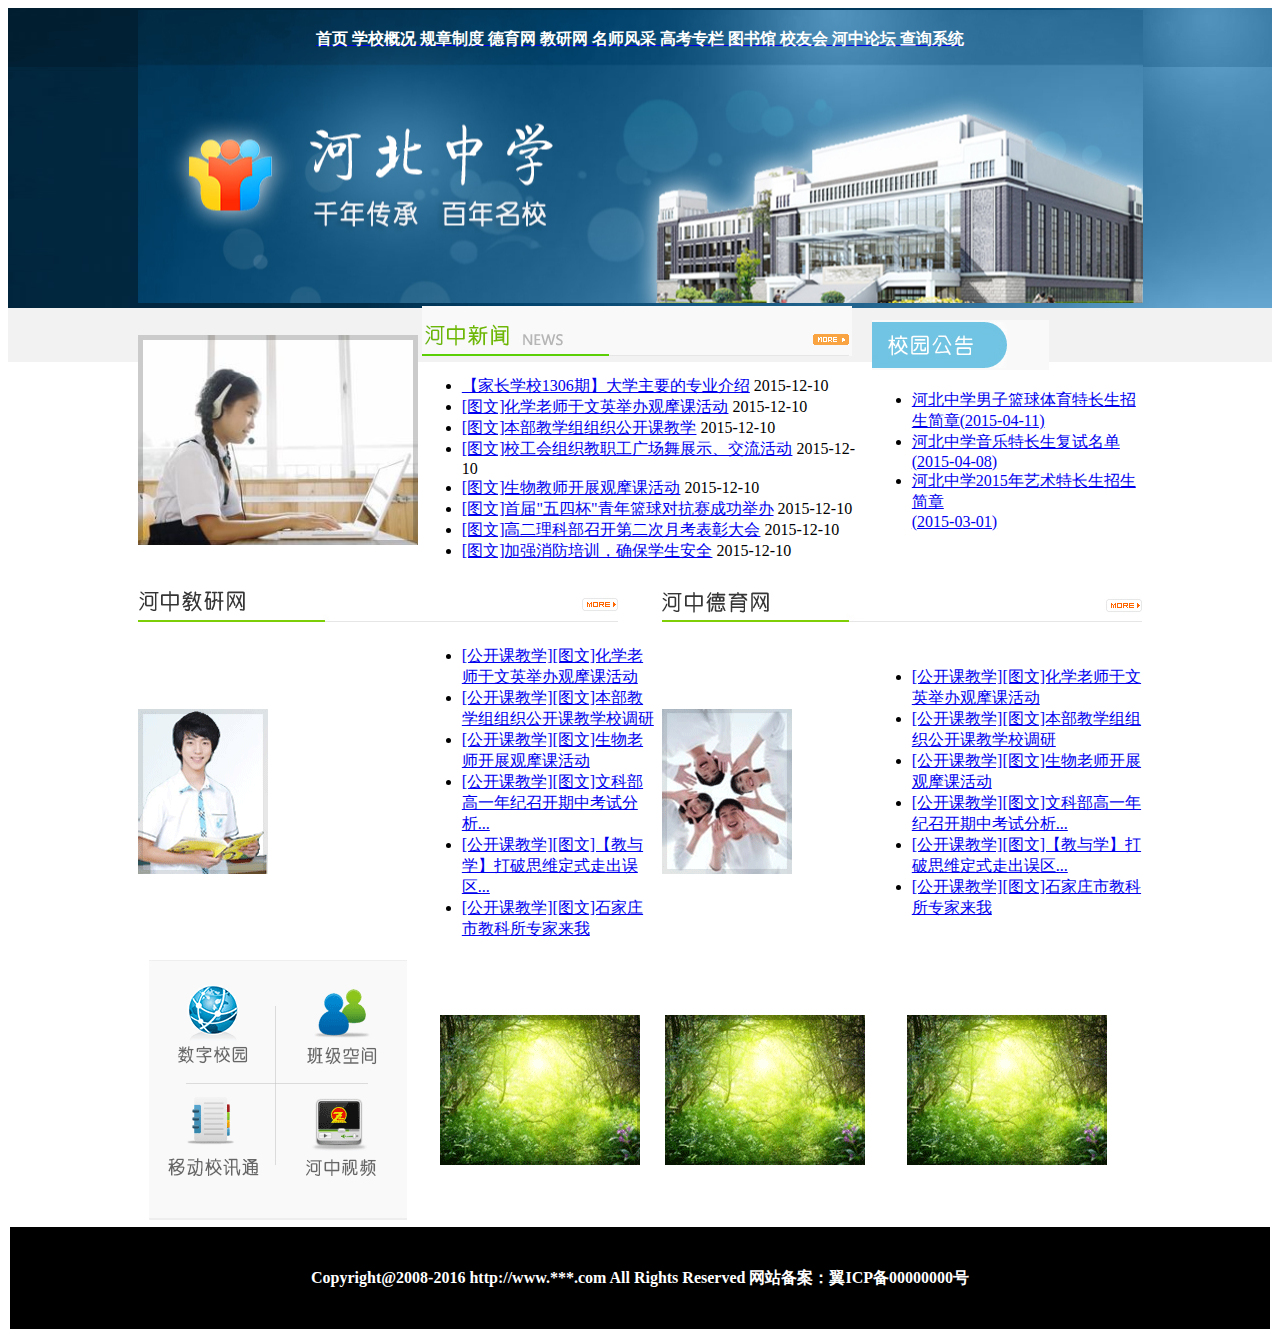
<file: leb 6/index.html>
<!DOCTYPE html>
<html lang="en">
<html>
<head>
	<meta charset="utf-8">
	<title>河北中学首页</title>
</head>
<body>
	<table width="100%" background="images/bg.gif" style="background-position:justify; background-repeat:no-repeat">
		<!--页头-->
		<tr>
			<td colspan="6" background="images/banner.jpg" align="center" style="background-position:center; background-repeat:no-repeat" >
				<br/>
				<a href="content.html">
				<font color="white"><b>首页</b></font>
				</a>
				<a href="content.html">
				<font color="white"><b>学校概况</b></font>
				</a>
				<a href="content.html">
				<font color="white"><b>规章制度</b></font>
				</a>
				<a href="content.html">
				<font color="white"><b>德育网</b></font>
				</a>
				<a href="content.html">
				<font color="white"><b>教研网</b></font>
				</a>
				<a href="content.html">
				<font color="white"><b>名师风采</b></font>
				</a>
				<a href="content.html">
				<font color="white"><b>高考专栏</b></font>
				</a>
				<a href="content.html">
				<font color="white"><b>图书馆</b></font>
				</a>
				<a href="content.html">
				<font color="white"><b>校友会</b></font>
				</a>
				<a href="content.html">
				<font color="white"><b>河中论坛</b></font>
				</a>
				<a href="content.html">
				<font color="white"><b>查询系统</b></font>
				</a>
				<br/><br/><br/><br/><br/><br/><br/><br/><br/><br/><br/><br/><br/><br/><br/>
			</td>
		</tr>

		<!--页面主体-->
		<tr>
			<td width="438"></td>

			<td width="">
			<img src="images/pic.jpg">
			</td>

			<td width="" colspan="2">
				<img src="images/news_pic_title.gif" alt="河中新闻" usemap="#Map1" />
				<map name="Map1" id="Map1">
					<area shape="rect" coords="386,21,430,44" href="list.html?type=河中新闻">
				</map>
				<ul>
					<li>
						<a href="content.html">【家长学校1306期】大学主要的专业介绍</a> 2015-12-10
					</li>
					<li>
						<a href="content.html">[图文]化学老师于文英举办观摩课活动</a> 2015-12-10
					</li>
					<li>
						<a  href="content.html">[图文]本部教学组组织公开课教学</a> 2015-12-10
					</li>
					<li>
						<a href="content.html">[图文]校工会组织教职工广场舞展示、交流活动</a> 2015-12-10
					</li>
					<li>
						<a href="content.html">[图文]生物教师开展观摩课活动</a> 2015-12-10
					</li>
					<li>
						<a href="content.html">[图文]首届"五四杯"青年篮球对抗赛成功举办</a> 2015-12-10
					</li>
					<li>
						<a href="content.html">[图文]高二理科部召开第二次月考表彰大会</a> 2015-12-10
					</li>
					<li>
						<a href="content.html">[图文]加强消防培训，确保学生安全</a> 2015-12-10
					</li>
				</ul>
			</td>

			<td>
				<img src="images/notice_title.gif">
				<ul>
					<li>
						<a href="content.html">河北中学男子篮球体育特长生招生简章(2015-04-11)</a>
					</li>
					<li>
						<a href="content.html">河北中学音乐特长生复试名单</br>(2015-04-08)</a>
					</li>
					<li>
						<a href="content.html">河北中学2015年艺术特长生招生简章<br/>(2015-03-01)</a>
					</li>
				</ul>
				<br/>
			</td>

			<td width="438"></td>
		</tr>

		<tr>
			<td></td>

			<td colspan="2" width="438">
				<img src="images/news_jy_title.gif" alt="河中教研网" usemap="#Map2" />
				<map name="Map2" id="Map2">
					<area shape="rect" coords="439,11,481,33" href="list.html?type=河中教研">
				</map>
			</td>

			<td colspan="2" width="438">
				<img src="images/news_dy_title.gif" alt="河中德育网" usemap="#Map3" />
				<map  name="Map3" id="Map3">
					<area shape="rect" coords="439,11,481,33" href="list.html?type=河中德育">
				</map>
			</td>

			<td></td>
		</tr>

		<tr>
			<td width="438"></td>

			<td width="175">
				<img src="images/news_jy_pic.gif">
			</td>

			<td width="263">
				<ul>
					<li>
						<a href="content.html">
						[公开课教学][图文]化学老师于文英举办观摩课活动</a>
					</li>
					<li>
						<a href="content.html">
						[公开课教学][图文]本部教学组组织公开课教学校调研</a>
					</li>
					<li>
						<a href="content.html">
						[公开课教学][图文]生物老师开展观摩课活动</a>
					</li>
					<li>
						<a href="content.html">
						[公开课教学][图文]文科部高一年纪召开期中考试分析...</a>
					</li>
					<li>
						<a href="content.html">
						[公开课教学][图文]【教与学】打破思维定式走出误区...</a>
					</li>
					<li>
						<a href="content.html">
						[公开课教学][图文]石家庄市教科所专家来我</a>
					</li>
				</ul>
			</td>

			<td width="175">
				<img src="images/news_dy_pic.gif">
			</td>

			<td width="263">
				<ul>
					<li>
						<a href="content.html">
						[公开课教学][图文]化学老师于文英举办观摩课活动</a>
					</li>
					<li>
						<a href="content.html">
						[公开课教学][图文]本部教学组组织公开课教学校调研</a>
					</li>
					<li>
						<a href="content.html">
						[公开课教学][图文]生物老师开展观摩课活动</a>
					</li>
					<li>
						<a href="content.html">
						[公开课教学][图文]文科部高一年纪召开期中考试分析...</a>
					</li>
					<li>
						<a href="content.html">
						[公开课教学][图文]【教与学】打破思维定式走出误区...</a>
					</li>
					<li>
						<a href="content.html">
						[公开课教学][图文]石家庄市教科所专家来我</a>
					</li>
				</ul>
			</td>

			<td width="438"></td>
		</tr>

		<tr align="center">
			<td width="438"></td>

			<td>
				<img src="images/gnq.gif" alt="热点区域" usemap="#Map4" />
				<map name="Map4" id="Map4">
					<area shape="rect" coords="144,133,250,240" href="index.html#河中视频">
					<area shape="rect" coords="12,129,119,239" href="index.html#通讯录">
					<area shape="rect" coords="9,6,116,113" href="index.html#数字校园">
					<area shape="rect" coords="140,9,243,114" href="index.html#班级空间">
				</map>
			</td>

			<td>
				<img src="images/tup.gif">
			</td>

			<td>
				<img src="images/tup.gif">
			</td>

			<td>
				<img src="images/tup.gif">
			</td>

			<td width="438"></td>
		</tr>

		<!--页脚-->
		<tr bgcolor="black">
			<td colspan="6" align="center" height="100">
				<font color="white"><b>Copyright@2008-2016 http://www.***.com All Rights Reserved 网站备案：翼ICP备00000000号</b>
			</td>
		</tr>
	</table>
</body>
</html>
</file>
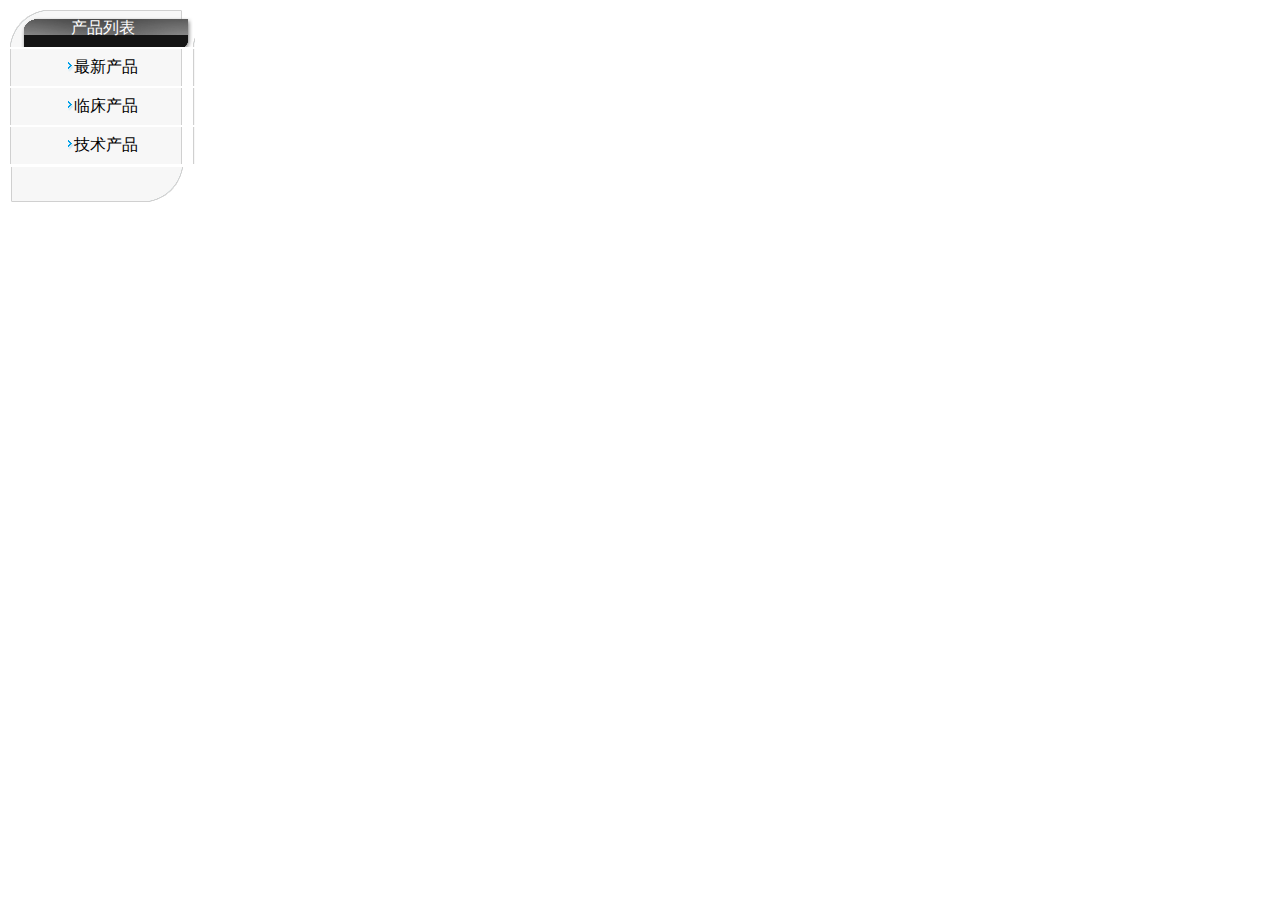
<file: lab 10/10html.html>
﻿<!DOCTYPE html>
<html>
<head>
	<title>导航栏</title>
	<meta charset="utf-8">
</head>
<body>
    <style>
    table tr td{
    	width:0px;
    	height:35px;
    }
    .color{
    	color:white;
    }
    </style>
    <table border="0">
        <tr>
           <td background="image/left_nav_title.gif" align="center" class="color">
            产品列表 
           </td>
        </tr>
        <tr >
            <td align="center" background="image/left_nav_txt.gif">
            <img src="image/left_cur.gif">最新产品
            
            </td>
        </tr>
        <tr>
            <td background="image/left_nav_txt.gif" align="center">
            <img src="image/left_cur.gif">临床产品
            </td>
        </tr>
        <tr>
            <td background="image/left_nav_txt.gif" align="center">
            <img src="image/left_cur.gif">技术产品
            </td>
        </tr>
        <tr>
            <td><img src="image/left_nav_bottom.gif"></td>
        </tr>
    </table>

</body>
</html>
</file>
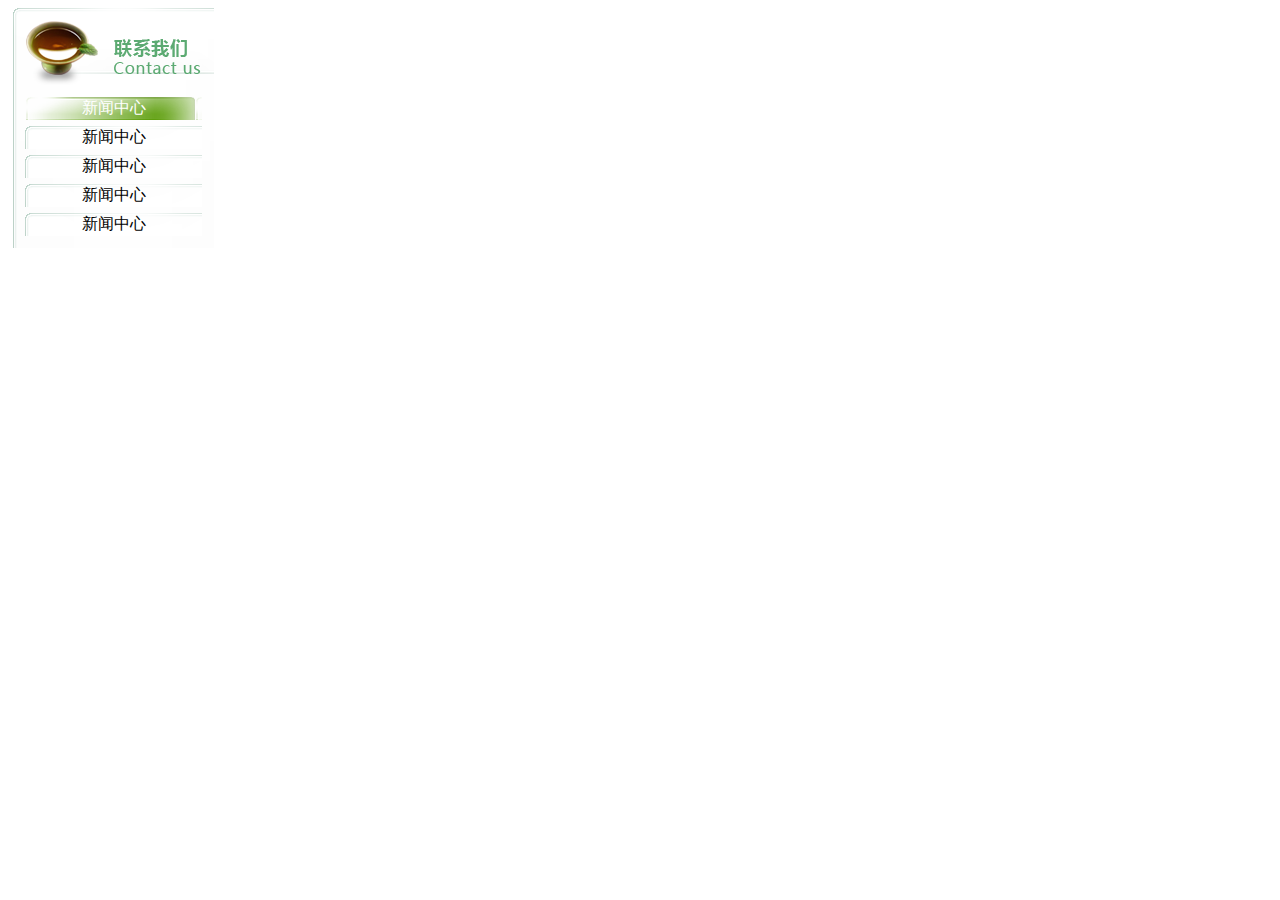
<file: lab 10/11.html>
<!DOCTYPE html>
<html>
<head>
	<title>导航栏</title>
	<meta charset="utf-8">
</head>
    <body>
    <style>
    .c{
    	width:110px;
    	height:50px;
    }
    .b{
    	color:white;
    }
    table{
    	
    	width:150px;
	    height:30px;
	    border-width:10px 10px 10px 10px;
	    padding:10px;
	    margin:5px;
    }
    </style>

    <div>
        <table background="image/bj.png">
            <tr>
                <td class="c"><img src="image/header.png" ></td>
            </tr>
            <tr>
                <td></td>
            </tr>
            <tr align="center">
                <td class="b" background="image/lvbiaoti.png" > 新闻中心</td>
            </tr>
            <tr>
                <td></td>
            </tr>
            <tr align="center">
                <td background="image/bj.png">新闻中心</td>
            </tr>
            <tr>
                <td></td>
            </tr>
            <tr align="center">
                <td background="image/bj.png">新闻中心</td>
            </tr>
            <tr>
                <td></td>
            </tr>
            <tr align="center">
                <td background="image/bj.png">新闻中心</td>
            </tr>
            <tr>
                <td></td>
            </tr>
            <tr align="center">
                <td background="image/bj.png">新闻中心</td>
            </tr>
            
            

        </table>
    </div>
    </body>
</html>
</file>
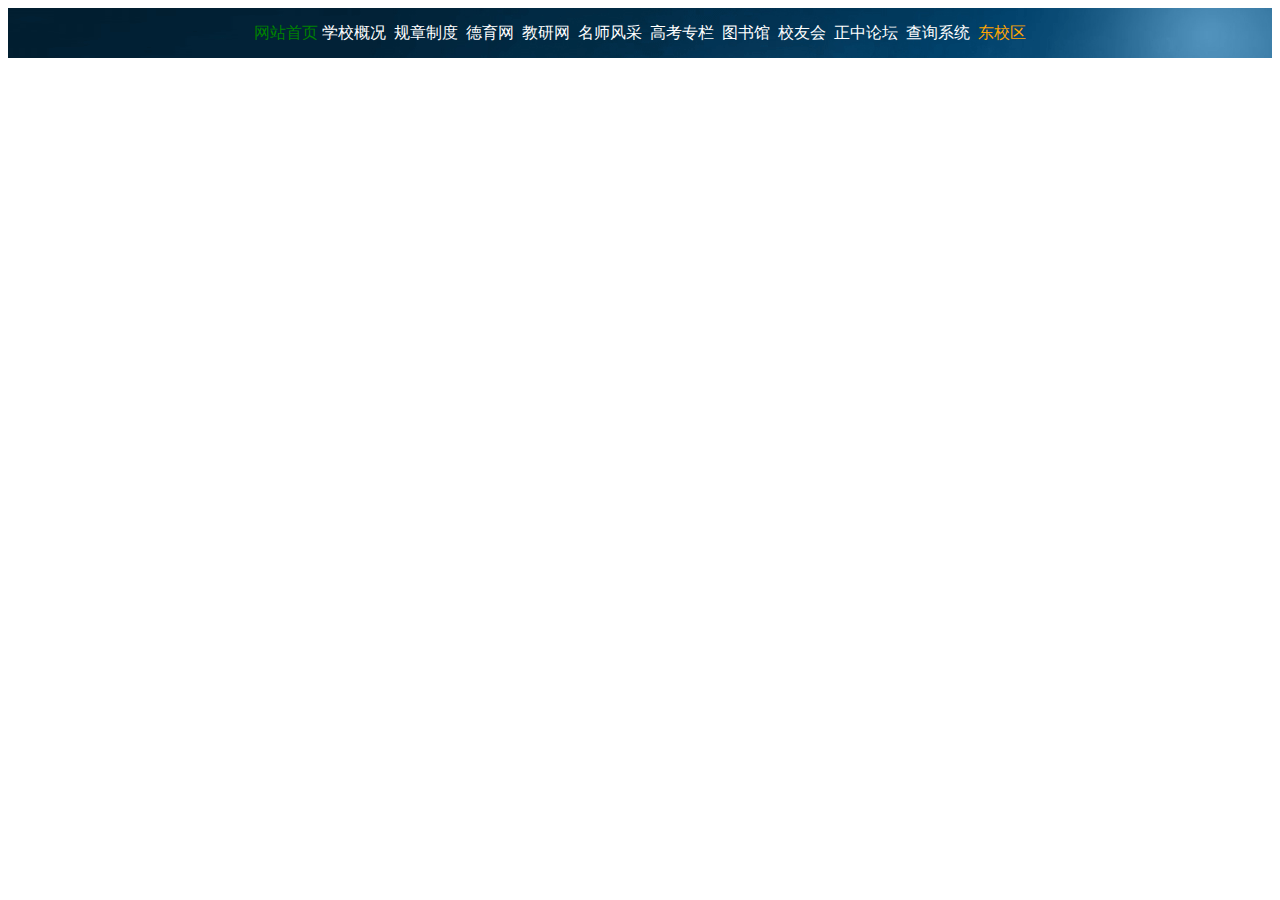
<file: lab 10/12.html>
<!DOCTYPE html>
<html>
<head>
	<title>导航栏</title>
	<meta charset="utf-8">
</head>
<body>
<style>
table{
	color:white;

}
</style>
    <table cellspacing="0" align="center" width="100%" height="50">
        <tr align="center" background="image/bg.gif">
            <td><font color="green">网站首页</font>
            学校概况&nbsp
            规章制度&nbsp
            德育网&nbsp
            教研网&nbsp
            名师风采&nbsp
            高考专栏&nbsp
            图书馆&nbsp
            校友会&nbsp
            正中论坛&nbsp
            查询系统&nbsp
            <font color="orange">东校区</font></td>
        </tr>

    </table>
</body>
</html>
</file>
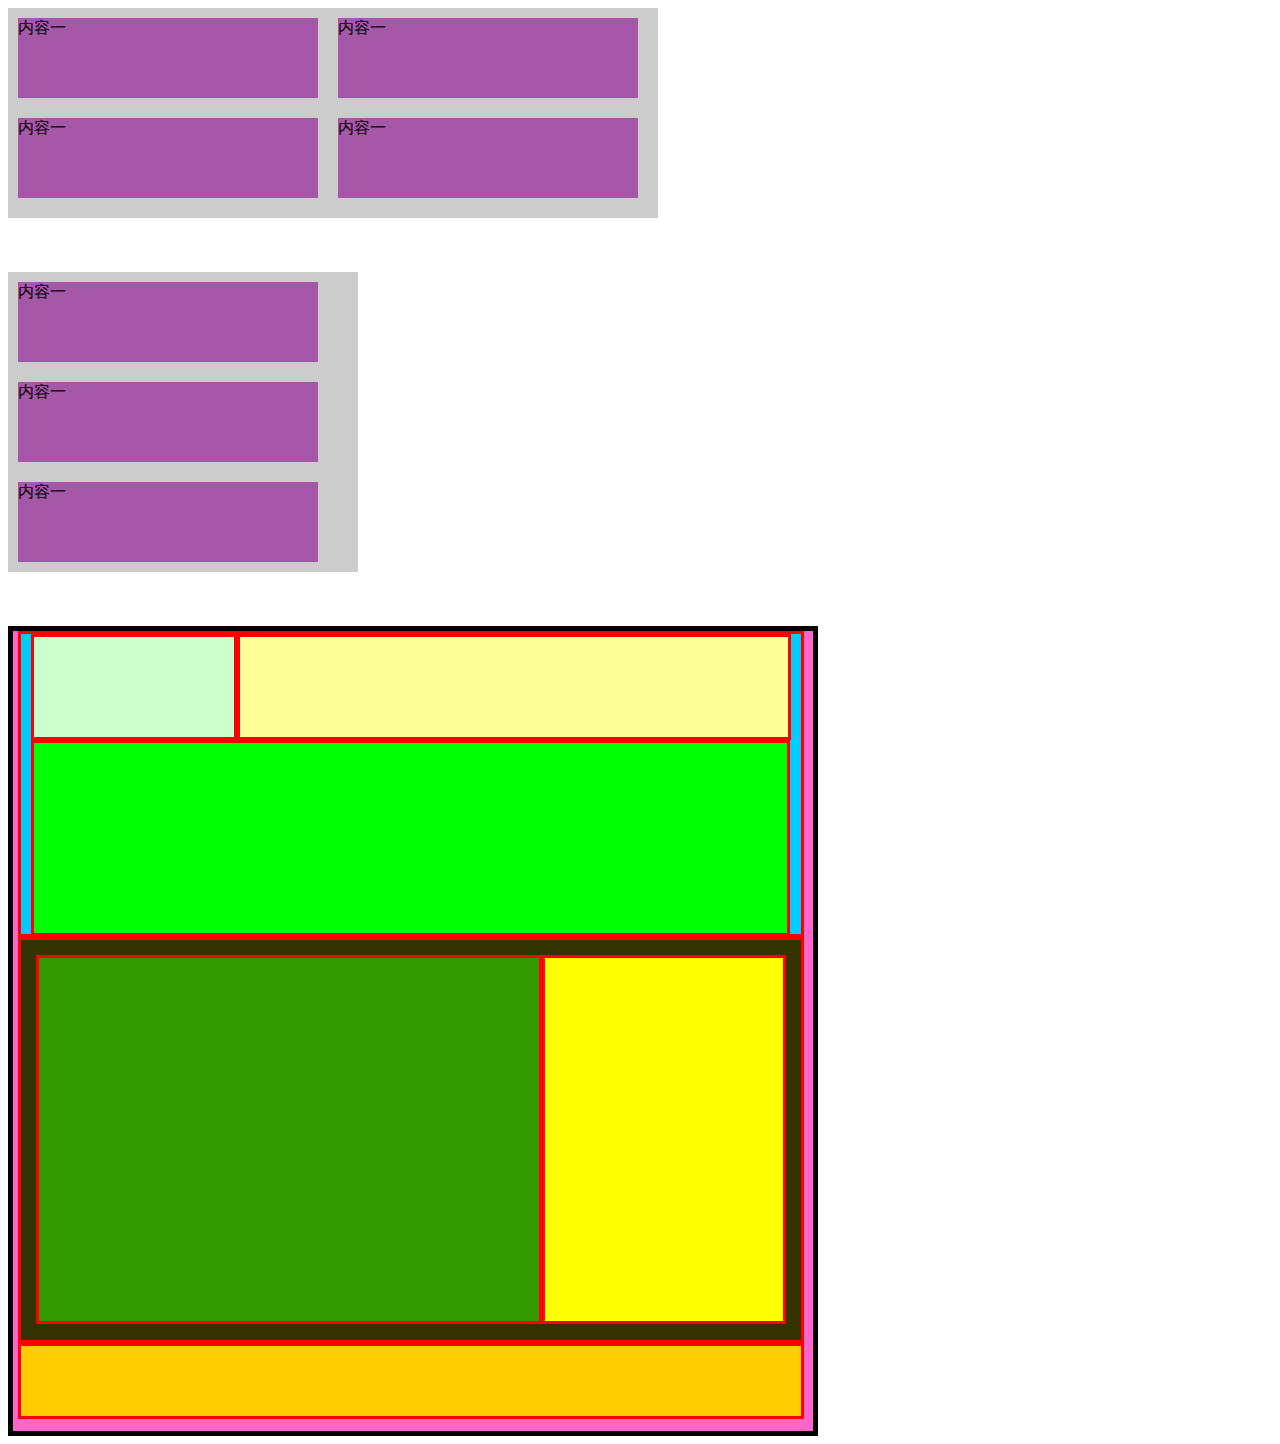
<file: lab 11/任务11-1 网页布局.html>
<!DOCTYPE html>
<html>
<head>
	<meta charset="utf-8">
	<title>text</title>
	<style type="text/css">
	.news{
		background-color: #CCCCCC;
		height: 210px;
		width: 650px;
	}
	.nf{
		float: left;
		margin: 10px;
		width: 300px;
		height: 80px;
		background-color:#A757A8;
	}
	.nd{
		width: 350px;
		height: 300px;
		background-color: #CCCCCC;
	}
	.na{
		float: left;
		margin: 10px;
		width: 300px;
		height: 80px;
		background-color:#A757A8;
	}
	.bg{
		border-width:  5px;
		border-color: black;
		border-style: solid;
		background-color: #ff66cc;
		height: 800px;
		width: 800px;
	}
	.yih{
		border-width:  3px;
		border-color: red;
		border-style: solid;
		background-color: #00ccff;
		height: 300px;
		width: 780px;
		margin-right: 5px;
		margin-left: 5px;
	}
	.yig{
		margin-left: 10px;
		float: left;
		border-width:  3px;
		border-color: red;
		border-style: solid;
		height: 100px;
		width: 200px;
		background-color: #ccffcc;
	}
	.erg{
		float:right;
		margin-right: 10px;
		border-width:  3px;
		border-color: red;
		border-style: solid;
		background-color: #ffff99;
		height: 100px;
		width:548px;
	}
	.sang{
		float: left;
		margin-right: 10px;
		margin-left: 10px;
		border-width:  3px;
		border-color: red;
		border-style: solid;
		background-color: #00ff00;
		height: 190px;
		width:753px;
	}
	.erh{
		float: left;
		margin-right: 5px;
		margin-left: 5px;
		border-width:  3px;
		border-color: red;
		border-style: solid;
		height: 400px;
		width:780px;
		background-color:#333300; 
	}
	.yige{
		float: left;
		margin-left: 15px;
		margin-top: 15px;
		margin-bottom: 15px;
		border-width:  3px;
		border-color: red;
		border-style: solid;
		background-color:#339900; 
		height: 363px;
		width:500px;
	}
	.erge{
		float: right;
		margin-right: 15px;
		margin-top: 15px;
		margin-bottom: 15px;
		border-width:  3px;
		border-color: red;
		border-style: solid;
		background-color:#ffff00; 
		height: 363px;
		width:238px;
	}
	.sanh{
		float: left;
		margin-right: 5px;
		margin-left: 5px;
		border-width:  3px;
		border-color: red;
		border-style: solid;
		height: 70px;
		width:780px;
		background-color:#ffcc00; 
	}
	</style>
</head>
<body>
	<div class="news">
		<div class="nf">内容一</div>
		<div class="nf">内容一</div>
		<div class="nf">内容一</div>
		<div class="nf">内容一</div>
	</div>

	<br/><br/><br/>

	<div class="nd">
		<div class="na">内容一</div>
		<div class="na">内容一</div>
		<div class="na">内容一</div>
	</div>

	<br/><br/><br/>

	<div class="bg"><!-- 底图-->
		<div class="yih"><!-- 第一行-->
			<div class="yig"></div>
			<div class="erg"></div>
			<div class="sang"></div>
		</div>
		<div class="erh"><!-- 第二行-->
			<div class="yige"></div>
			<div class="erge"></div>
		</div>
		<div class="sanh"></div><!-- 第三行-->
	</div>
</body>
</html>
</file>
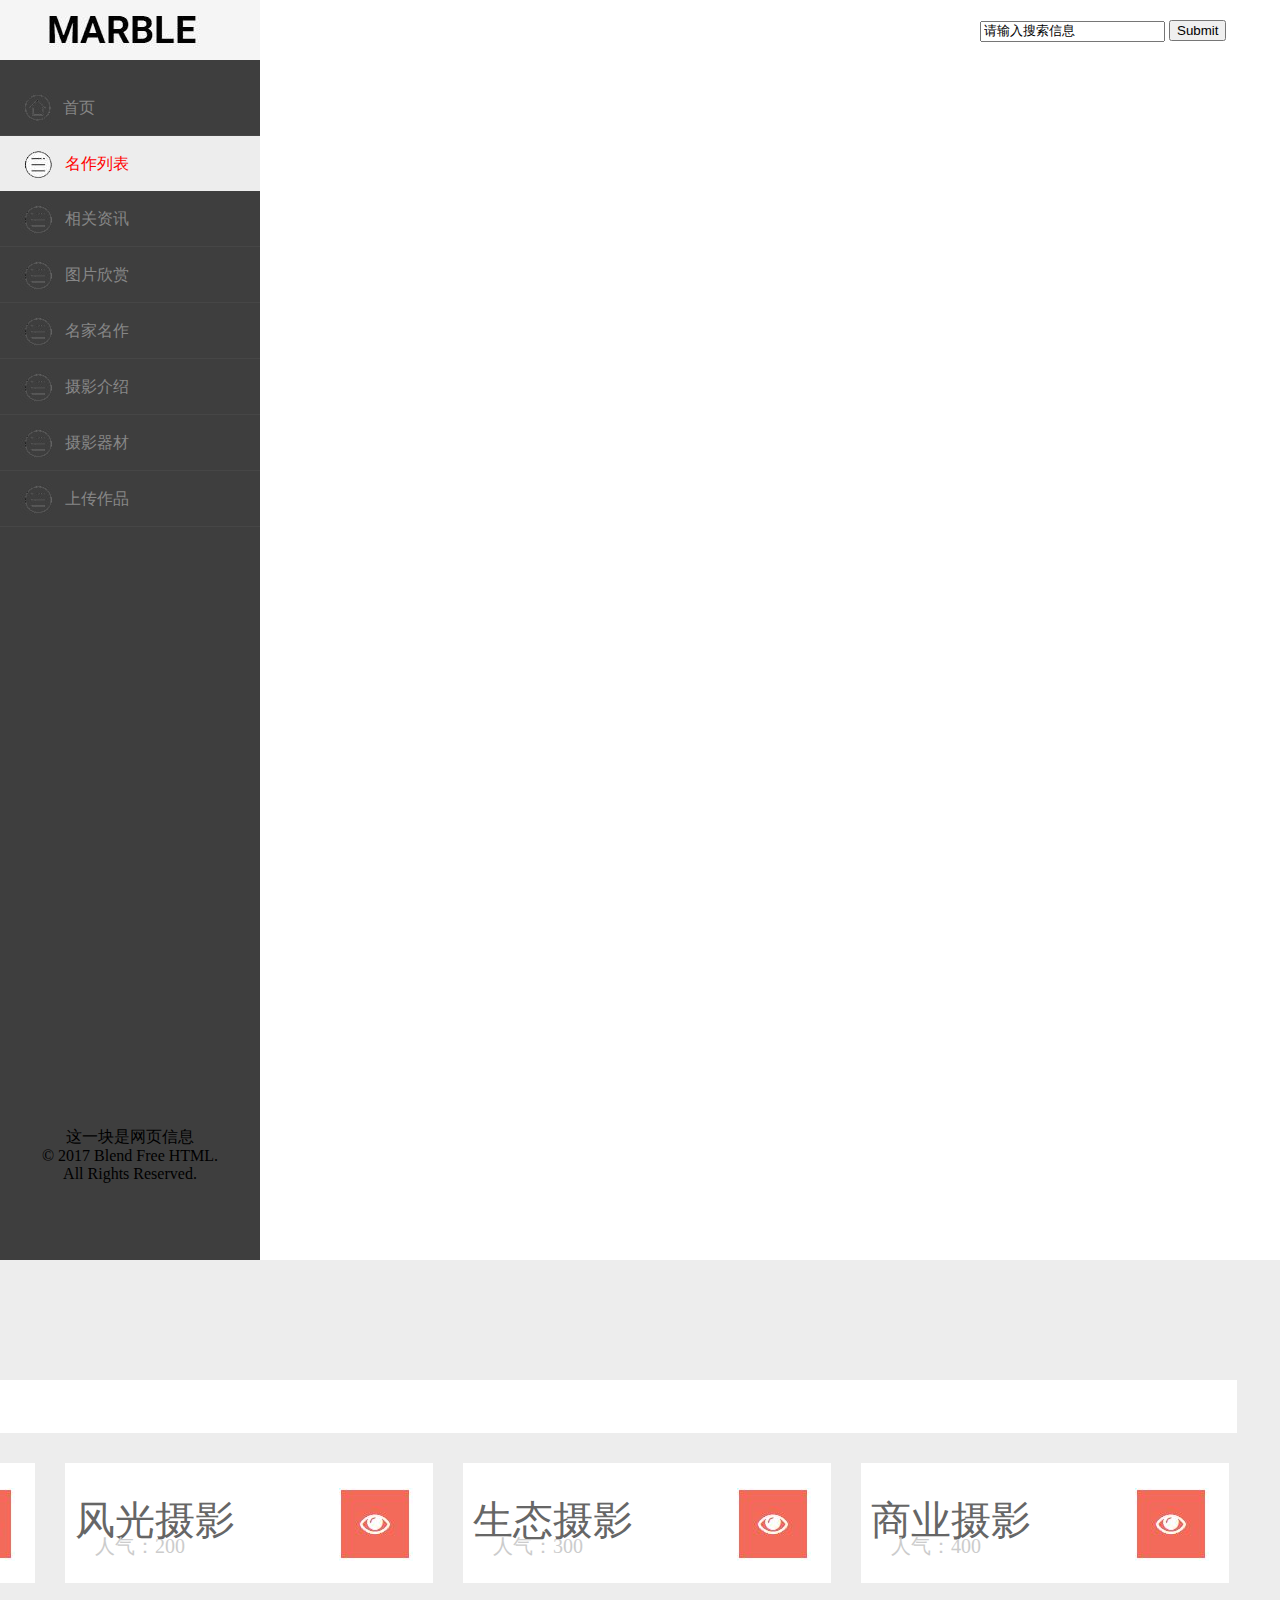
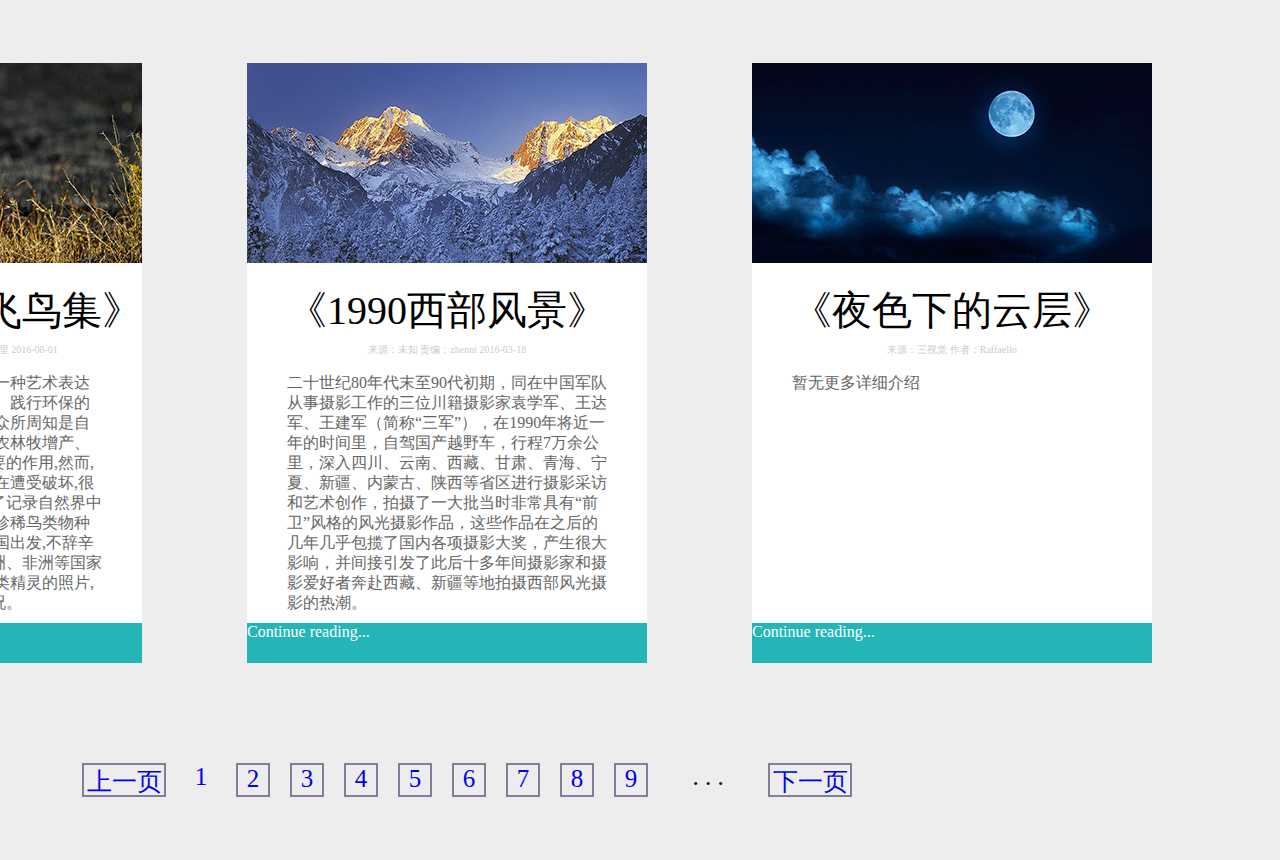
<file: lab 14/liebiaoye.html>
<!DOCTYPE html>
<html>
<head>
	<meta charset="utf-8">
	<title>liebiaoye</title>
	<link rel="stylesheet" type="text/css" href="css/style.css">
</head>
<body>
	<!--左边列表-->
	<div id="lb2">
		<div class="logo"></div>
		<div class="lb_2">
			<a href="shouye.html">
				<div class="lb_11_bg"></div>
				<br/>&nbsp;&nbsp;首页
			</a>
		</div>
		<div class="lb_1">
			<a href="liebiaoye.html">
				<div class="logo33"></div>
				<br/>&nbsp;&nbsp;名作列表
			</a>
		</div>
		<div class="lb_2">
			<a href="neirongye1.html">
				<div class="logo3"></div>
				<br/>&nbsp;&nbsp;相关资讯
			</a>
		</div>
		<div class="lb_2">
			<a href="neirongye1.html">
				<div class="logo3"></div>
				<br/>&nbsp;&nbsp;图片欣赏
			</a>
		</div>
		<div class="lb_2">
			<a href="neirongye1.html">
				<div class="logo3"></div>
				<br/>&nbsp;&nbsp;名家名作
			</a>
		</div>
		<div class="lb_2">
			<a href="neirongye1.html">
				<div class="logo3"></div>
				<br/>&nbsp;&nbsp;摄影介绍
			</a>
		</div>
		<div class="lb_2">
			<a href="neirongye1.html">
				<div class="logo3"></div>
				<br/>&nbsp;&nbsp;摄影器材
			</a>
		</div>
		<div class="lb_2">
			<a href="neirongye1.html">
				<div class="logo3"></div>
				<br/>&nbsp;&nbsp;上传作品
			</a>
		</div>

		<!--页面信息-->
		<div class="ymxx2">
			<div class="ymxx1">这一块是网页信息</div>
			<div class="ymxx1">© 2017 Blend Free HTML.<br/>All Rights Reserved.</div>
		</div>
	</div>

	<!--右边主体-->
	<div id="content">
		<!--导航搜索栏-->
		<div class="c_1">
			<div class="serch">
				<form>
					<input type="text" name="serch" value="请输入搜索信息">
					<input type="submit" name="anniu">
				</form>
			</div>
		</div>

		<!--页面主体-->
		<div class="cc_2">
			<!--大标题-->
			<div class="cc_2_w1">名作列表</div>
			<div class="cc_2_w2">欢迎访问</div>

			<!--面包屑-->
			<div class="cc_2_m">
				<br/>
				&nbsp;&nbsp;&nbsp;&nbsp;<a href="shouye.html">首页</a> /
				<a href="liebiaoye.html">名作列表</a>
			</div>

			<!--图片导航-->
			<div class="cc_2_picd">
				<div class="cc_2_picd_w1">人像摄影</div>
				<div class="cc_2_picd_w2">人气：100</div>
				<div class="cc_2_picd_p">
					<img src="images/pic1.jpg">
				</div>
			</div>
			<div class="cc_2_picd">
				<div class="cc_2_picd_w1">风光摄影</div>
				<div class="cc_2_picd_w2">人气：200</div>
				<div class="cc_2_picd_p">
					<img src="images/pic1.jpg">
				</div>
			</div>
			<div class="cc_2_picd">
				<div class="cc_2_picd_w1">生态摄影</div>
				<div class="cc_2_picd_w2">人气：300</div>
				<div class="cc_2_picd_p">
					<img src="images/pic1.jpg">
				</div>
			</div>
			<div class="cc_2_picd">
				<div class="cc_2_picd_w1">商业摄影</div>
				<div class="cc_2_picd_w2">人气：400</div>
				<div class="cc_2_picd_p">
					<img src="images/pic1.jpg">
				</div>
			</div>

			<!--图片列表-->
			<div class="cc_pic">
				<div class="cc_pic_p">
					<a href="neirongye1.html"><img src="images/ccpic1.jpg"></a>
				</div>
				<div class="cc_pic_w1">《绝处风景—飞鸟集》</div>
				<div class="cc_pic_w2">来源：中国摄影家协会网  责编：尤克里里  2016-08-01</div>
				<div class="cc_pic_w3">摄影,是记录生活、留存历史的一种艺术表达形式,也是摄影艺术家走进自然、践行环保的一种表达语言。自然界的鸟类,众所周知是自然生态系统的重要组成部分,在农林牧增产、增收、维持生态平衡发挥着重要的作用,然而,近年来,鸟类群体生存的环境正在遭受破坏,很多鸟类都濒临灭绝的危险。为了记录自然界中鸟类生存的真实生环境,留存住珍稀鸟类物种的影像,摄影艺术家陈国平从中国出发,不辞辛苦前往南极、不丹、日本、澳洲、非洲等国家进行创作数年,只为抓拍一张鸟类精灵的照片,让大家真实看到鸟类的生存状况。</div>
				<div class="cc_pic_a">
					<a href="neirongye1.html">Continue reading...</a>
				</div>
			</div>
			<div class="cc_pic">
				<div class="cc_pic_p">
					<a href="neirongye1.html"><img src="images/ccpic2.jpg"></a>
				</div>
				<div class="cc_pic_w1">《1990西部风景》</div>
				<div class="cc_pic_w2">来源：未知  责编：zhenni  2016-03-18</div>
				<div class="cc_pic_w3">二十世纪80年代末至90代初期，同在中国军队从事摄影工作的三位川籍摄影家袁学军、王达军、王建军（简称“三军”），在1990年将近一年的时间里，自驾国产越野车，行程7万余公里，深入四川、云南、西藏、甘肃、青海、宁夏、新疆、内蒙古、陕西等省区进行摄影采访和艺术创作，拍摄了一大批当时非常具有“前卫”风格的风光摄影作品，这些作品在之后的几年几乎包揽了国内各项摄影大奖，产生很大影响，并间接引发了此后十多年间摄影家和摄影爱好者奔赴西藏、新疆等地拍摄西部风光摄影的热潮。</div>
				<div class="cc_pic_a">
					<a href="neirongye1.html">Continue reading...</a>
				</div>
			</div>
			<div class="cc_pic">
				<div class="cc_pic_p">
					<a href="neirongye1.html"><img src="images/ccpic3.jpg"></a>
				</div>
				<div class="cc_pic_w1">《夜色下的云层》</div>
				<div class="cc_pic_w2">来源：三视觉 作者：Raffaello</div>
				<div class="cc_pic_w3">暂无更多详细介绍</div>
				<div class="cc_pic_a">
					<a href="neirongye1.html">Continue reading...</a>
				</div>
			</div>

			<!--链接-->
			<div class="c_l">
				<div class="c_las">
					<a href="liebiaoye.html">上一页</a>
				</div>
				<div class="c_la1">
					<a href="liebiaoye.html">1</a>
				</div>
				<div class="c_la">
					<a href="liebiaoye.html">2</a>
				</div>
				<div class="c_la">
					<a href="liebiaoye.html">3</a>
				</div>
				<div class="c_la">
					<a href="liebiaoye.html">4</a>
				</div>
				<div class="c_la">
					<a href="liebiaoye.html">5</a>
				</div>
				<div class="c_la">
					<a href="liebiaoye.html">6</a>
				</div>
				<div class="c_la">
					<a href="liebiaoye.html">7</a>
				</div>
				<div class="c_la">
					<a href="liebiaoye.html">8</a>
				</div>
				<div class="c_la">
					<a href="liebiaoye.html">9</a>
				</div>
				<div class="c_lad"> . . . </div>
				<div class="c_las">
					<a href="liebiaoye.html">下一页</a>
				</div>
			</div>
		</div>
	</div>
</body>
</html>
</file>
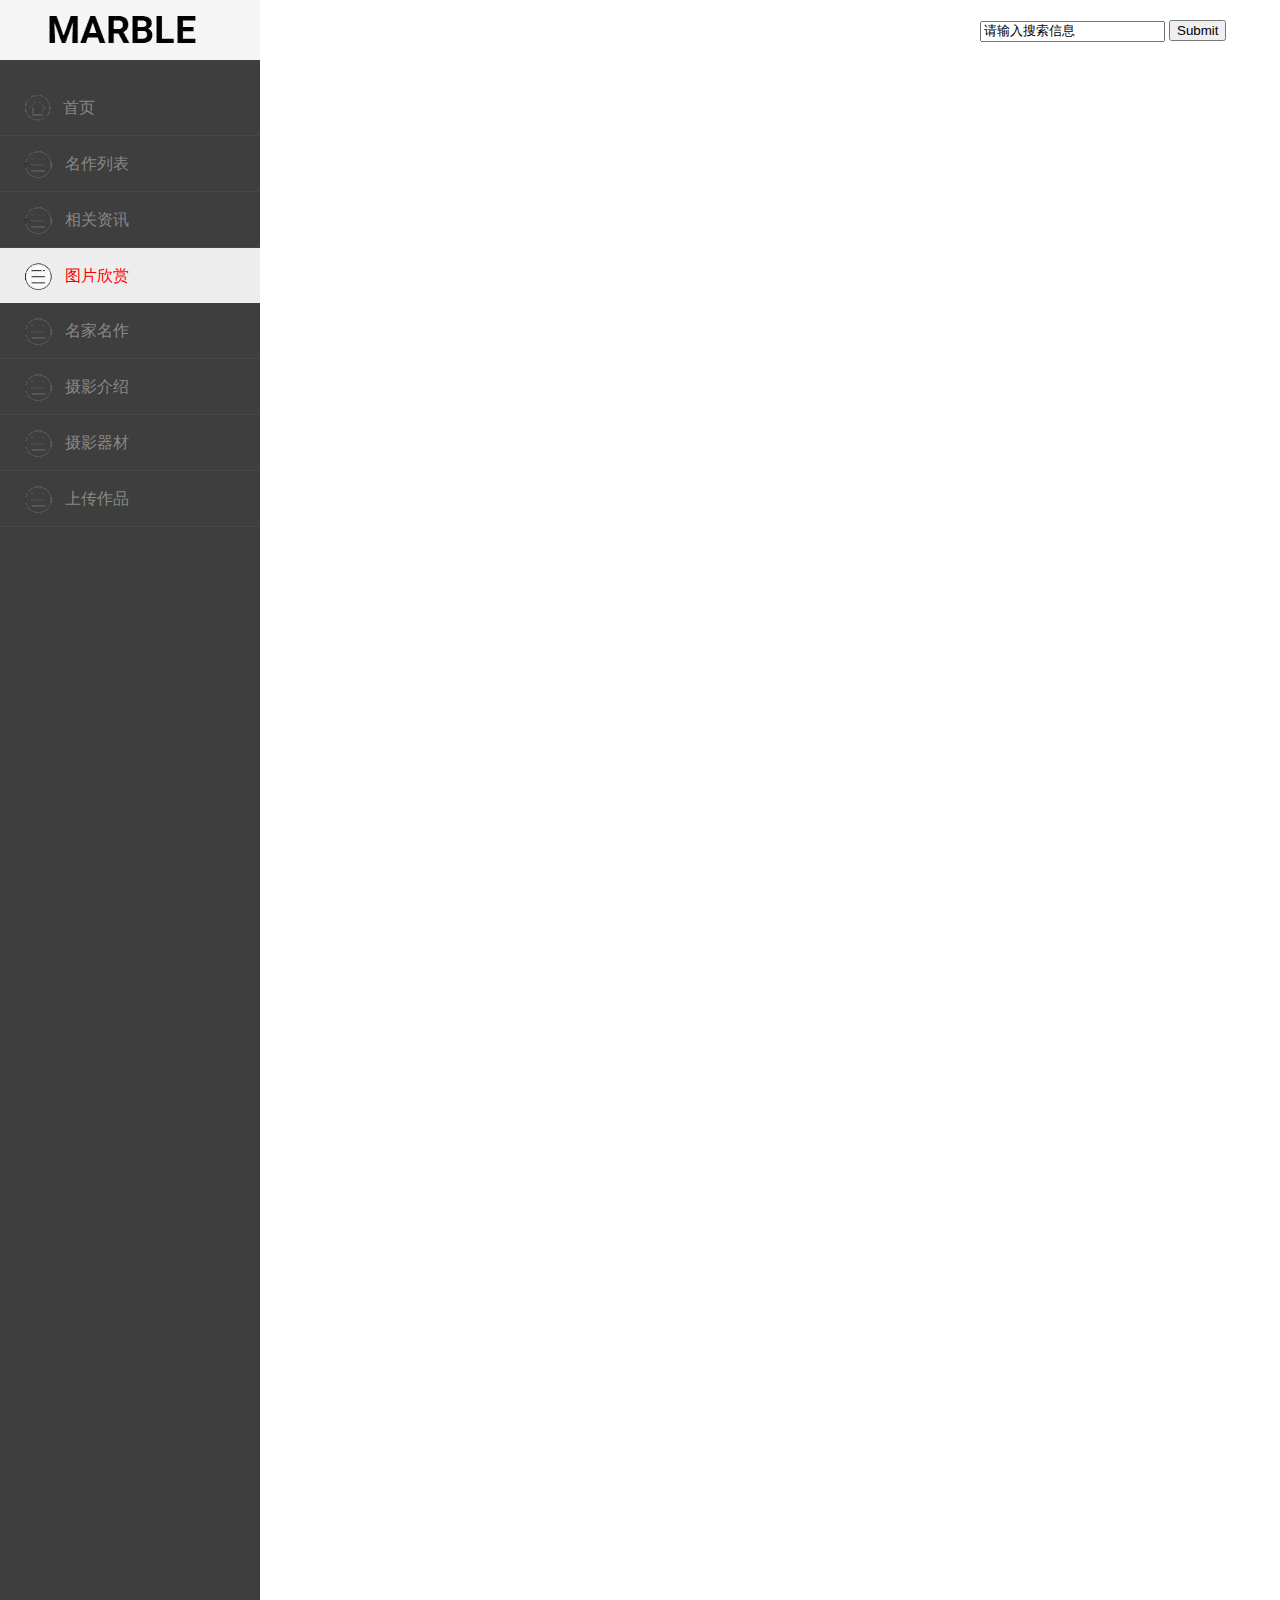
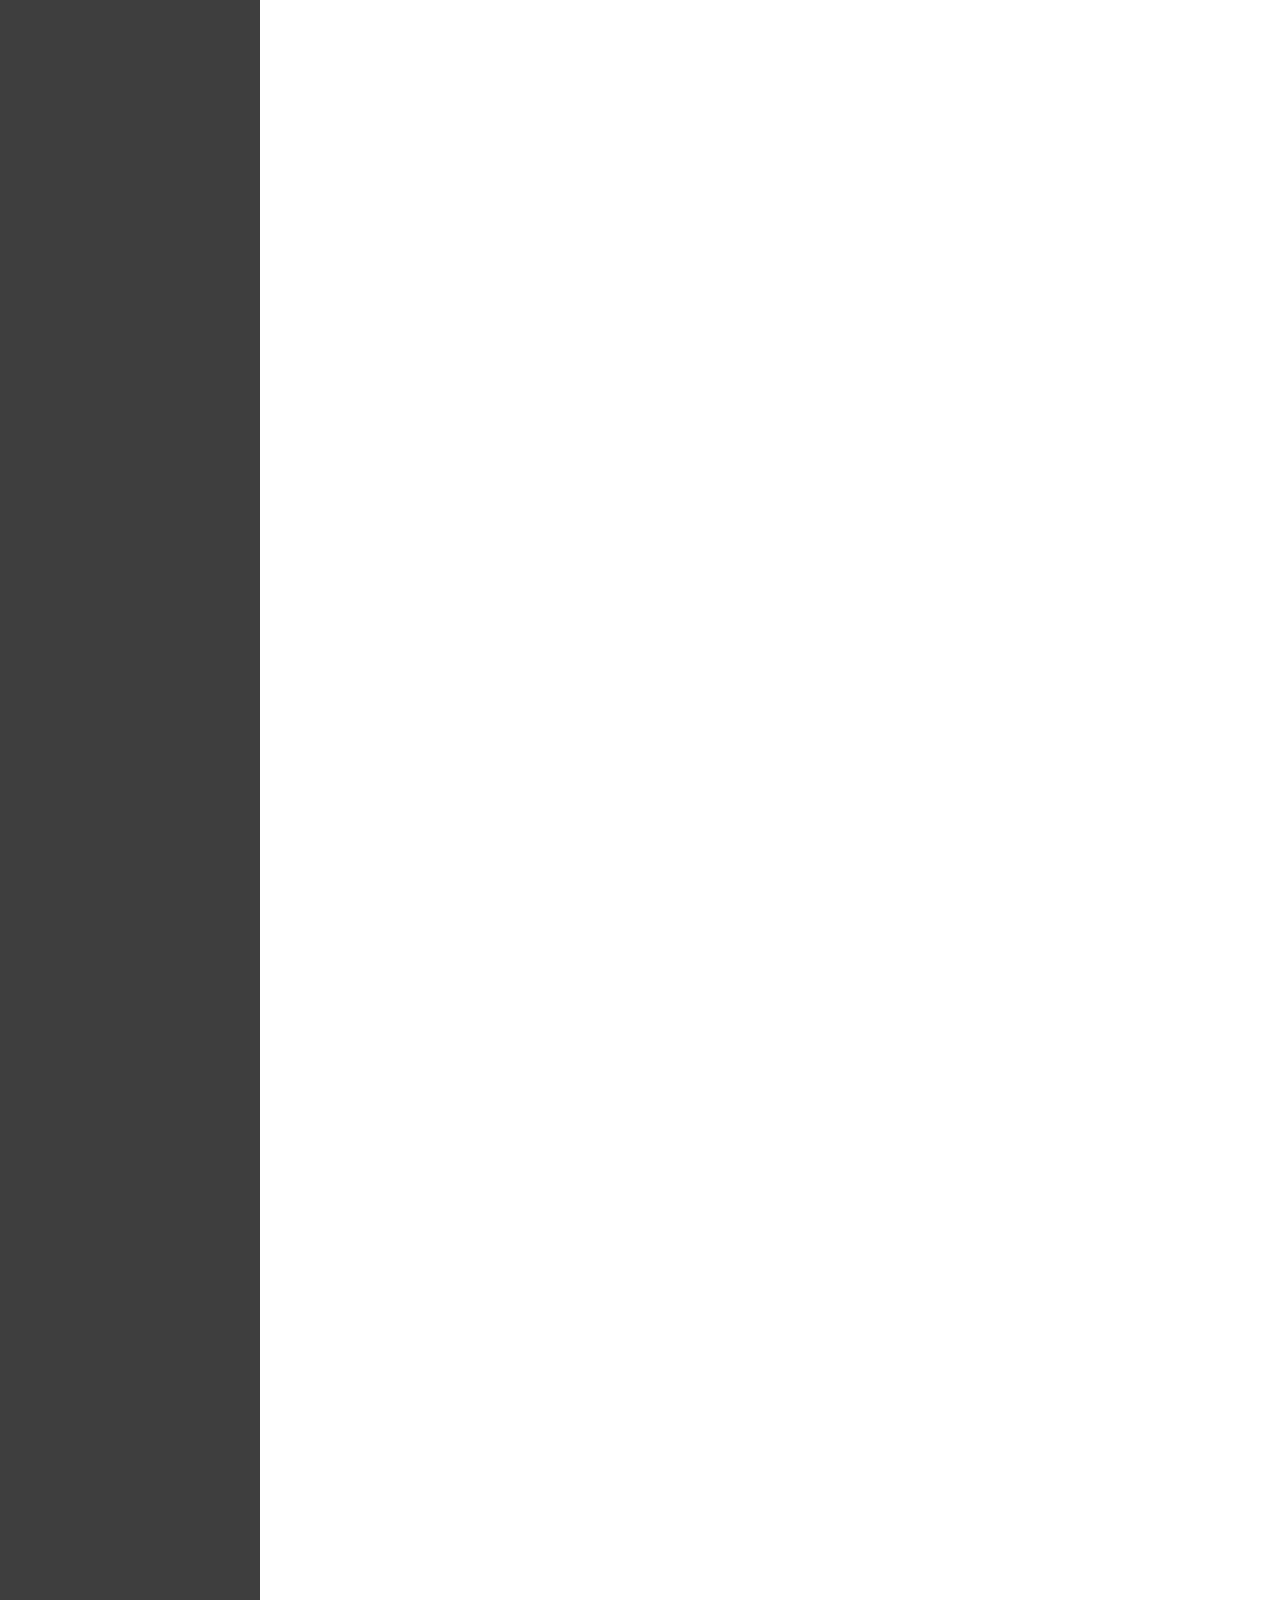
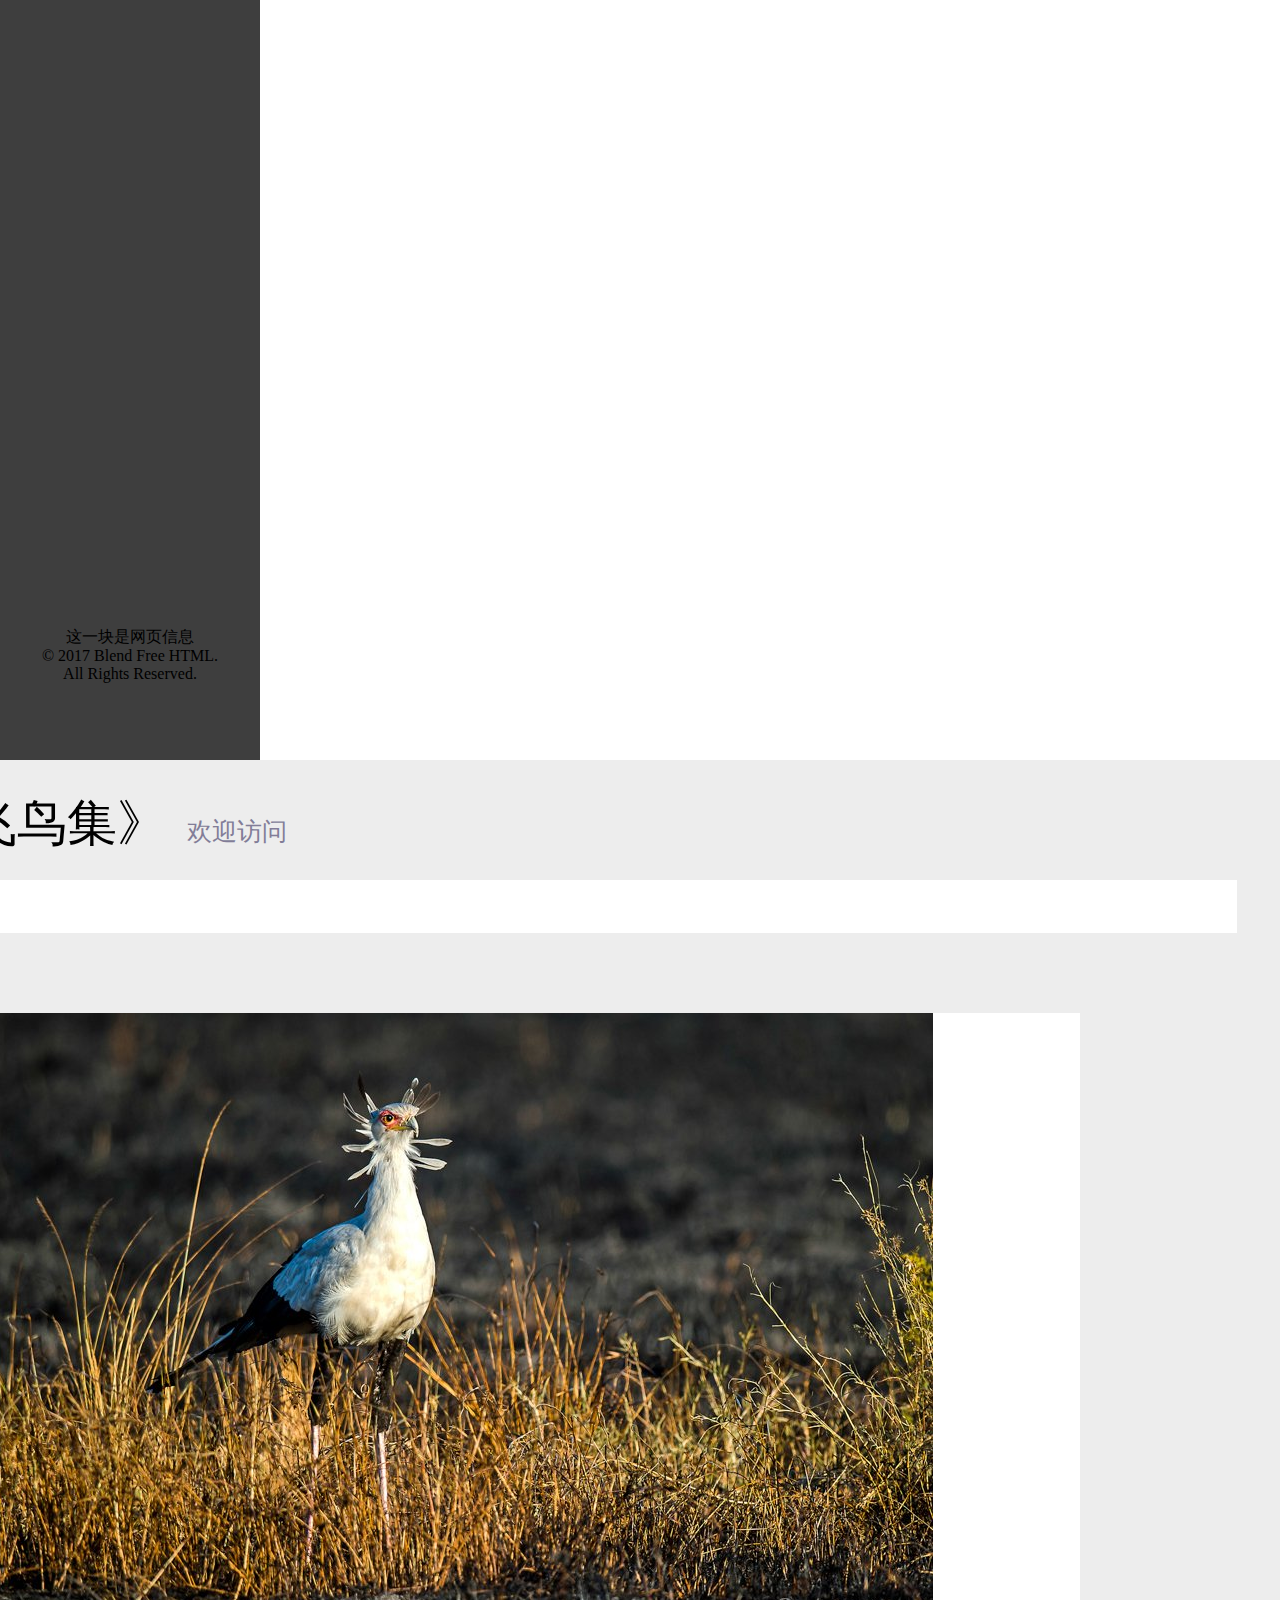
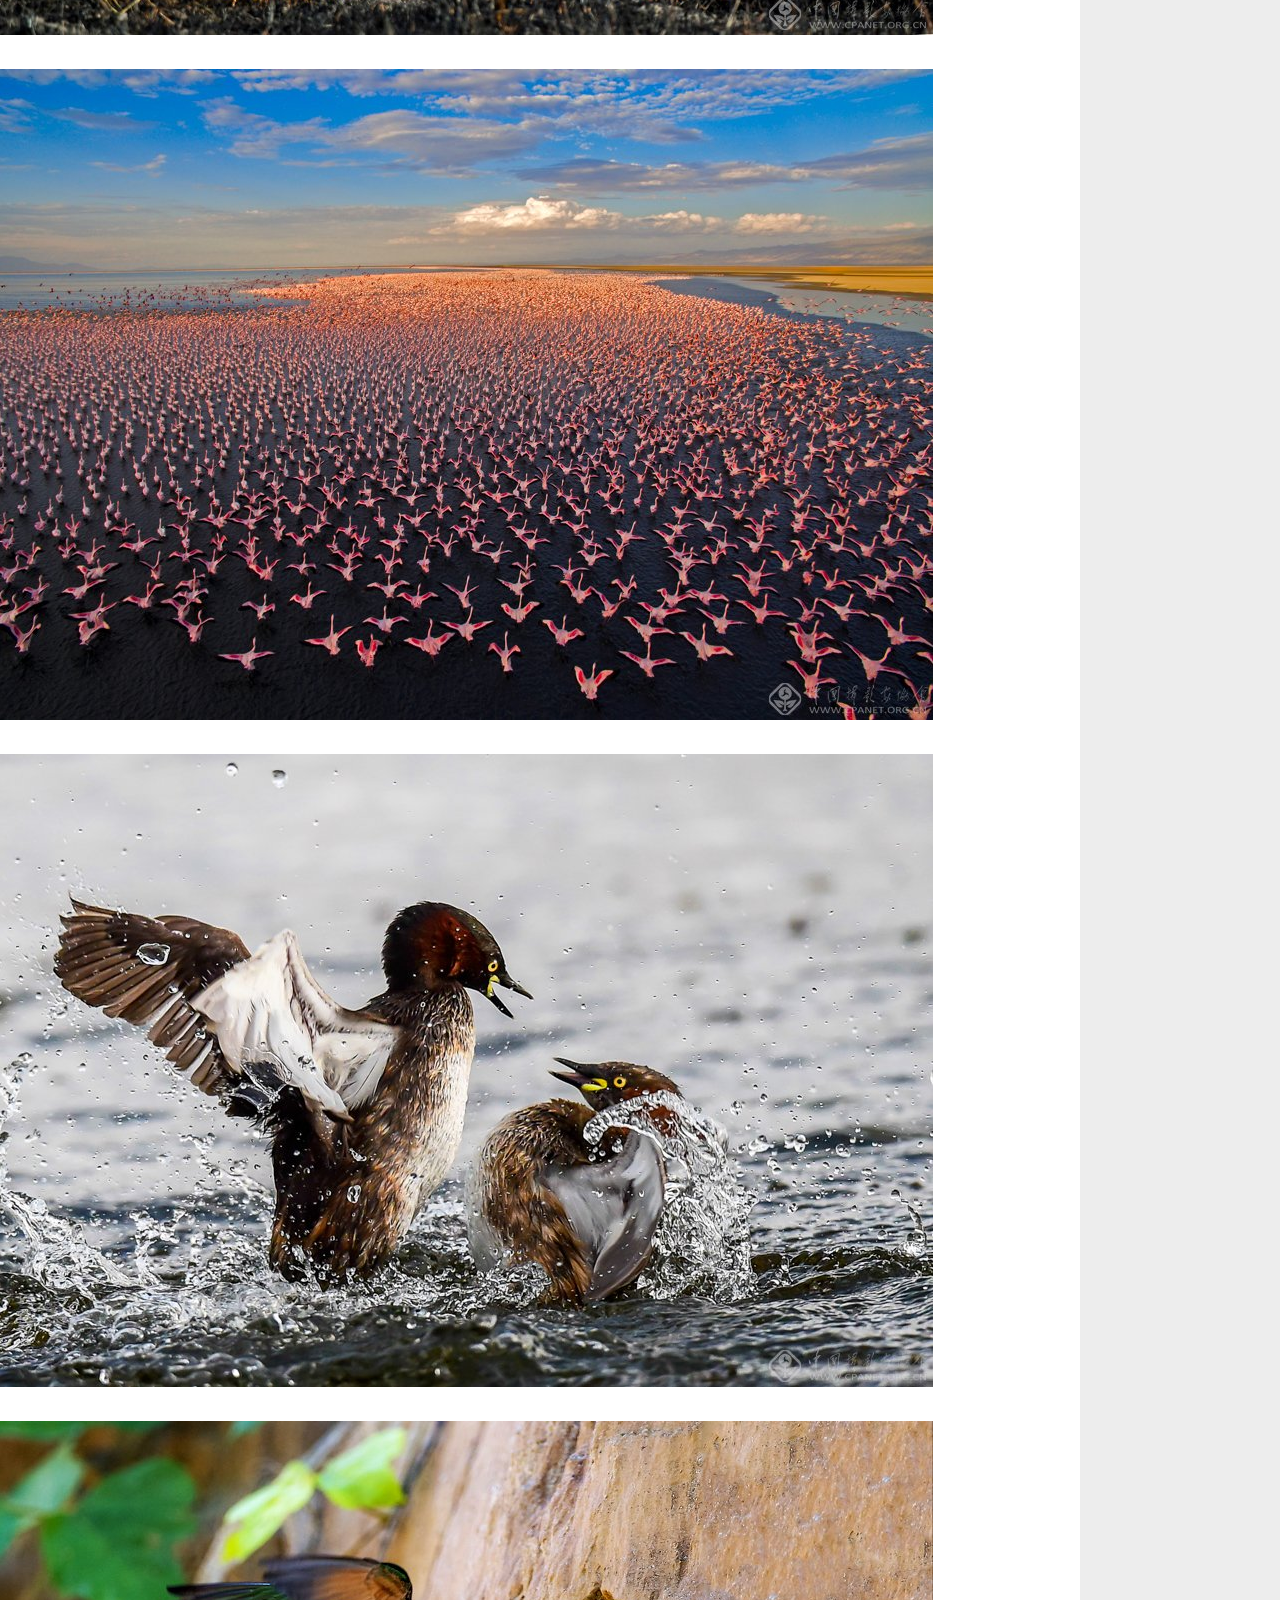
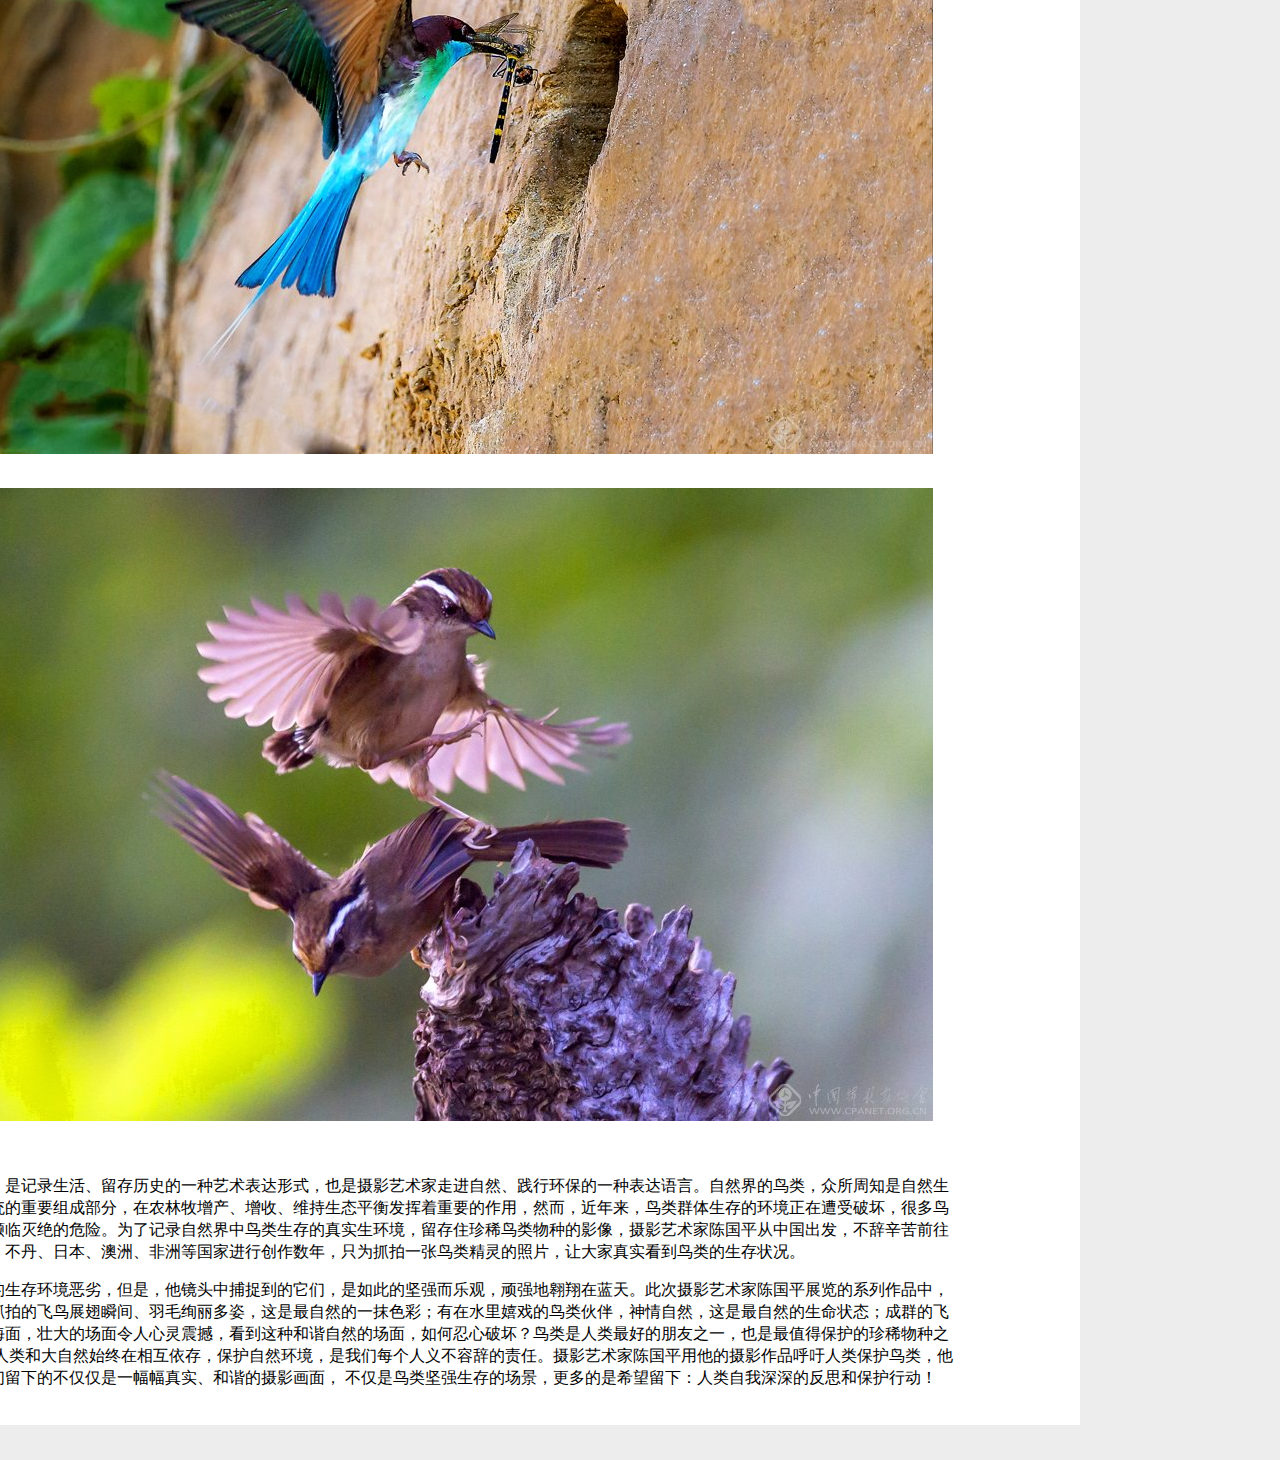
<file: lab 14/neirongye1.html>
<!DOCTYPE html>
<html>
<head>
	<meta charset="utf-8">
	<title>neirongye1</title>
	<link rel="stylesheet" type="text/css" href="css/style.css">
</head>
<body>
	<!--左边列表-->
	<div id="lb3">
		<div class="logo"></div>
		<div class="lb_2">
			<a href="shouye.html">
				<div class="lb_11_bg"></div>
				<br/>&nbsp;&nbsp;首页
			</a>
		</div>
		<div class="lb_2">
			<a href="liebiaoye.html">
				<div class="lb_2_bg"></div>
				<br/>&nbsp;&nbsp;名作列表
			</a>
		</div>
		<div class="lb_2">
			<a href="neirongye1.html">
				<div class="logo3"></div>
				<br/>&nbsp;&nbsp;相关资讯
			</a>
		</div>
		<div class="lb_1">
			<a href="neirongye1.html">
				<div class="logo33"></div>
				<br/>&nbsp;&nbsp;图片欣赏
			</a>
		</div>
		<div class="lb_2">
			<a href="neirongye1.html">
				<div class="logo3"></div>
				<br/>&nbsp;&nbsp;名家名作
			</a>
		</div>
		<div class="lb_2">
			<a href="neirongye1.html">
				<div class="logo3"></div>
				<br/>&nbsp;&nbsp;摄影介绍
			</a>
		</div>
		<div class="lb_2">
			<a href="neirongye1.html">
				<div class="logo3"></div>
				<br/>&nbsp;&nbsp;摄影器材
			</a>
		</div>
		<div class="lb_2">
			<a href="neirongye1.html">
				<div class="logo3"></div>
				<br/>&nbsp;&nbsp;上传作品
			</a>
		</div>

		<!--页面信息-->
		<div class="ymxx3">
			<div class="ymxx1">这一块是网页信息</div>
			<div class="ymxx1">© 2017 Blend Free HTML.<br/>All Rights Reserved.</div>
		</div>
	</div>

	<!--右边主体-->
	<div id="content">
		<!--导航搜索栏-->
		<div class="c_1">
			<div class="serch">
				<form>
					<input type="text" name="serch" value="请输入搜索信息">
					<input type="submit" name="anniu">
				</form>
			</div>
		</div>

		<!--页面主体-->
		<div class="cc_3">
			<!--大标题-->
			<div class="cc_2_w1">《绝处风景—飞鸟集》</div>
			<div class="cc_2_w2">欢迎访问</div>

			<!--面包屑-->
			<div class="cc_2_m">
				<br/>
				&nbsp;&nbsp;&nbsp;&nbsp;<a href="shouye.html">首页</a> /
				<a href="liebiaoye.html">名作列表</a> /
				<a href="neirongye1.html">《绝处风景—飞鸟集》</a>
			</div>

			<div class="nr">
				<!--图片-->
				<div class="nr_pic1">
					<img src="images/ccpic1-1.jpg">
				</div>
				<div class="nr_pic1">
					<img src="images/ccpic1-2.jpg">
				</div>
				<div class="nr_pic1">
					<img src="images/ccpic1-3.jpg">
				</div>
				<div class="nr_pic1">
					<img src="images/ccpic1-4.jpg">
				</div>
				<div class="nr_pic1">
					<img src="images/ccpic1-5.jpg">
				</div>

				<!--文字说明-->
				<div class="nr_w">
					<p>摄影，是记录生活、留存历史的一种艺术表达形式，也是摄影艺术家走进自然、践行环保的一种表达语言。自然界的鸟类，众所周知是自然生态系统的重要组成部分，在农林牧增产、增收、维持生态平衡发挥着重要的作用，然而，近年来，鸟类群体生存的环境正在遭受破坏，很多鸟类都濒临灭绝的危险。为了记录自然界中鸟类生存的真实生环境，留存住珍稀鸟类物种的影像，摄影艺术家陈国平从中国出发，不辞辛苦前往南极、不丹、日本、澳洲、非洲等国家进行创作数年，只为抓拍一张鸟类精灵的照片，让大家真实看到鸟类的生存状况。</p>
					<p>鸟类的生存环境恶劣，但是，他镜头中捕捉到的它们，是如此的坚强而乐观，顽强地翱翔在蓝天。此次摄影艺术家陈国平展览的系列作品中，有他抓拍的飞鸟展翅瞬间、羽毛绚丽多姿，这是最自然的一抹色彩；有在水里嬉戏的鸟类伙伴，神情自然，这是最自然的生命状态；成群的飞鸟在海面，壮大的场面令人心灵震撼，看到这种和谐自然的场面，如何忍心破坏？鸟类是人类最好的朋友之一，也是最值得保护的珍稀物种之一。 人类和大自然始终在相互依存，保护自然环境，是我们每个人义不容辞的责任。摄影艺术家陈国平用他的摄影作品呼吁人类保护鸟类，他为我们留下的不仅仅是一幅幅真实、和谐的摄影画面， 不仅是鸟类坚强生存的场景，更多的是希望留下：人类自我深深的反思和保护行动！</p>
				</div>
			</div>
		</div>
	</div>
</body>
</html>
</file>
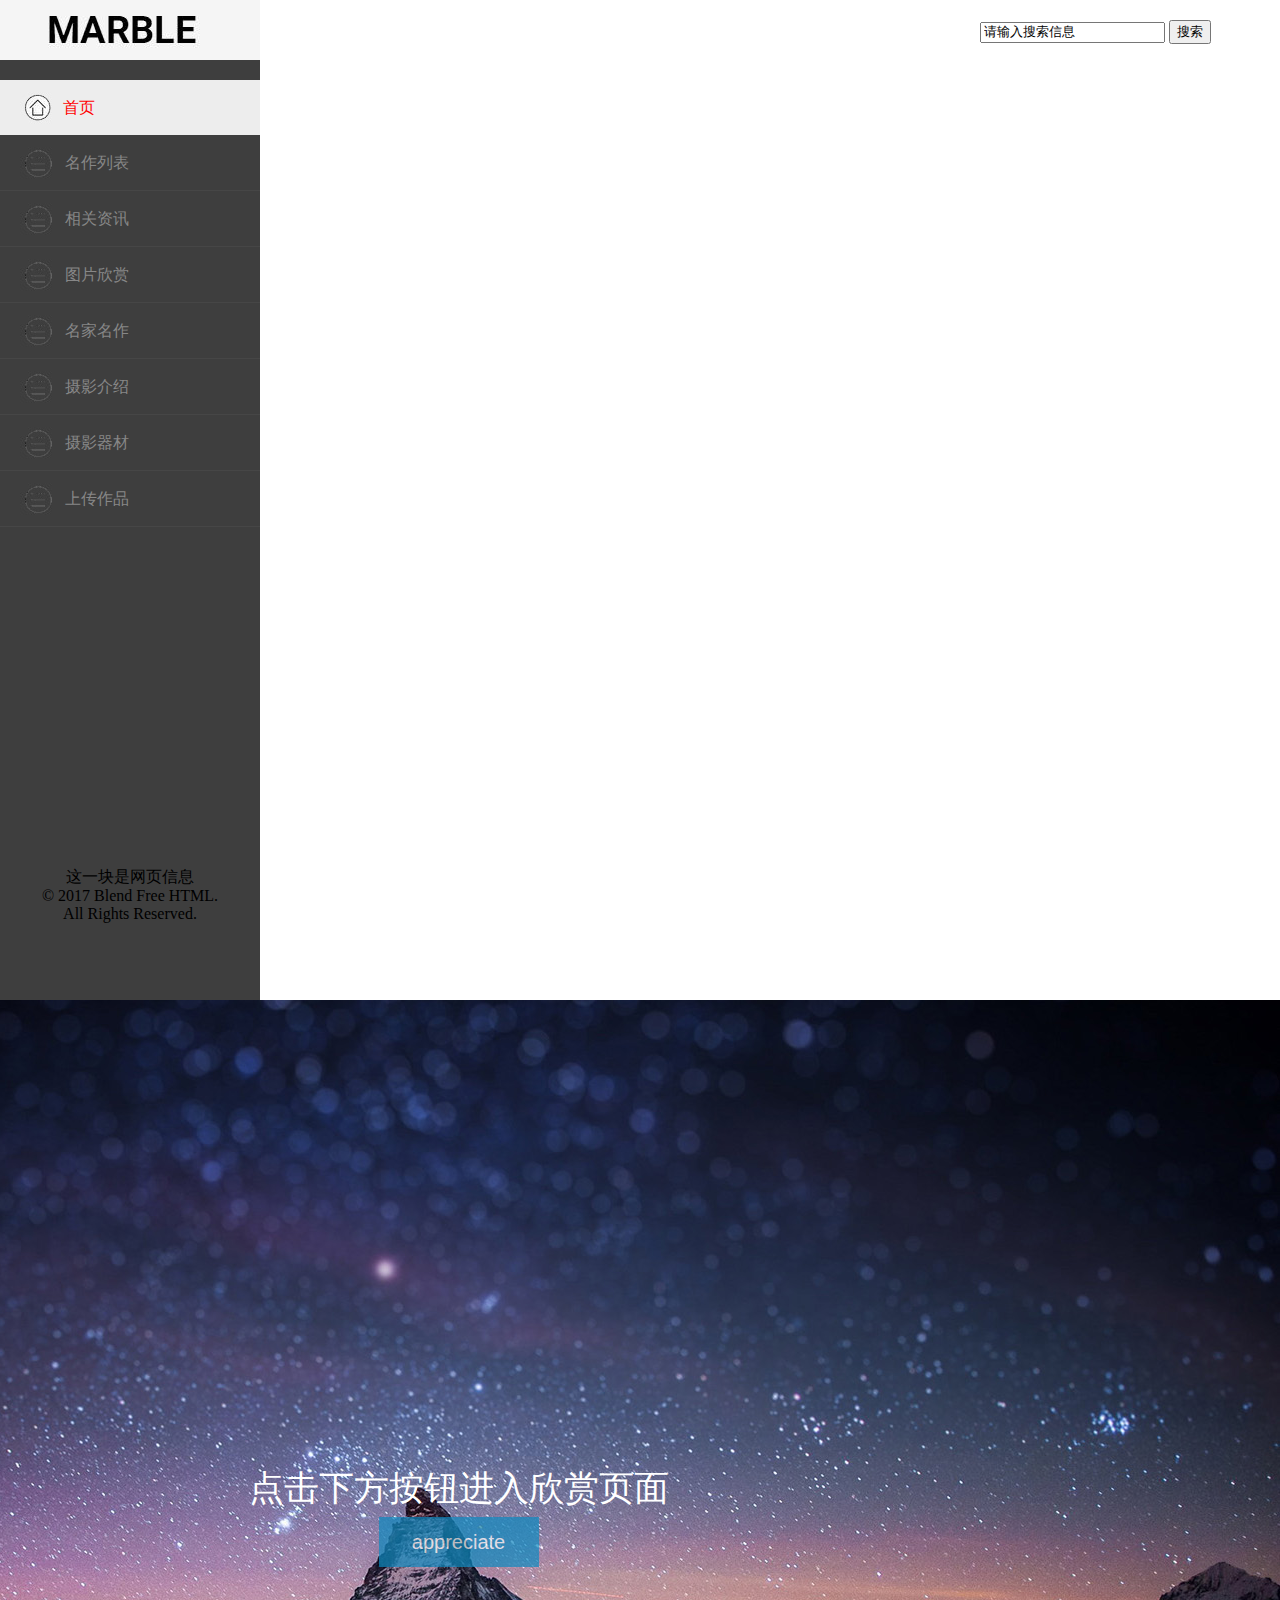
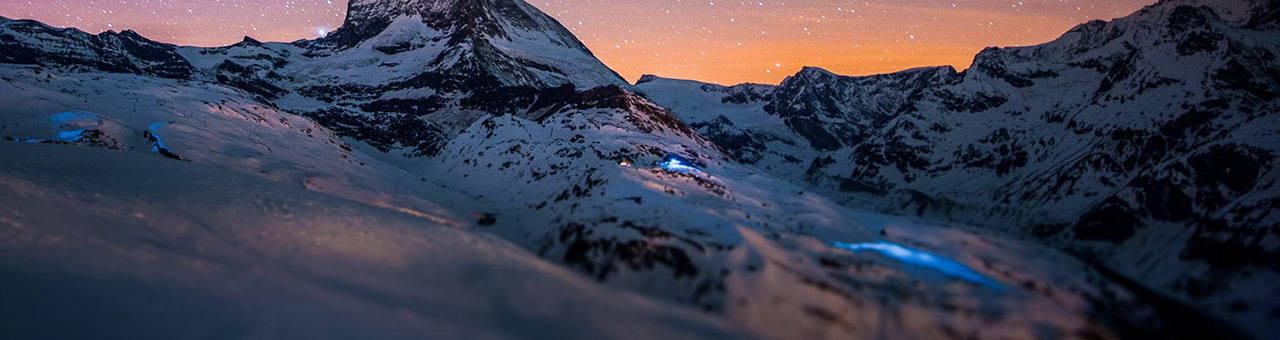
<file: lab 14/shouye.html>
<!DOCTYPE html>
<html>
<head>
	<meta charset="utf-8">
	<title>shouye</title>
	<link rel="stylesheet" type="text/css" href="css/style.css">
</head>
<body>
	<!--左边列表-->
	<div id="lb">
		<div class="logo"></div>
		<div class="lb_1">
			<a href="shouye.html">
				<div class="lb_1_bg"></div>
				<br/>&nbsp;&nbsp;首页
			</a>
		</div>
		<div class="lb_2">
			<a href="liebiaoye.html">
				<div class="lb_2_bg"></div>
				<br/>&nbsp;&nbsp;名作列表
			</a>
		</div>
		<div class="lb_2">
			<a href="neirongye1.html">
				<div class="logo3"></div>
				<br/>&nbsp;&nbsp;相关资讯
			</a>
		</div>
		<div class="lb_2">
			<a href="neirongye1.html">
				<div class="logo3"></div>
				<br/>&nbsp;&nbsp;图片欣赏
			</a>
		</div>
		<div class="lb_2">
			<a href="neirongye1.html">
				<div class="logo3"></div>
				<br/>&nbsp;&nbsp;名家名作
			</a>
		</div>
		<div class="lb_2">
			<a href="neirongye1.html">
				<div class="logo3"></div>
				<br/>&nbsp;&nbsp;摄影介绍
			</a>
		</div>
		<div class="lb_2">
			<a href="neirongye1.html">
				<div class="logo3"></div>
				<br/>&nbsp;&nbsp;摄影器材
			</a>
		</div>
		<div class="lb_2">
			<a href="neirongye1.html">
				<div class="logo3"></div>
				<br/>&nbsp;&nbsp;上传作品
			</a>
		</div>

		<!--页面信息-->
		<div class="ymxx">
			<div class="ymxx1">这一块是网页信息</div>
			<div class="ymxx1">© 2017 Blend Free HTML.<br/>All Rights Reserved.</div>
		</div>
	</div>

	<!--右边主体-->
	<div id="content">
		<!--搜索栏-->
		<div class="c_1">
			<div class="serch">
				<form>
					<input type="text" name="serch" value="请输入搜索信息">
					<input type="button" name="anniu" value="搜索" id="ss">
				</form>
			</div>
		</div>

		<!--页面主体-->
		<div class="c_2">
			<div class="c_w1">永远相信美好的事情</div>
			<div class="c_w2">即将发生</div>
			<div class="c_z">
				<div class="c_z1">点击下方按钮进入欣赏页面</div>
				<div class="c_z2">
					<form>
						<a href="liebiaoye.html">
							<input type="button" name="submit" value="appreciate" id="jr" onclick="window.location.href('liebiaoye.html')"">
						</a>	
					</form>
				</div>	
			</div>
		</div>

		
	</div>
</body>
</html>
</file>
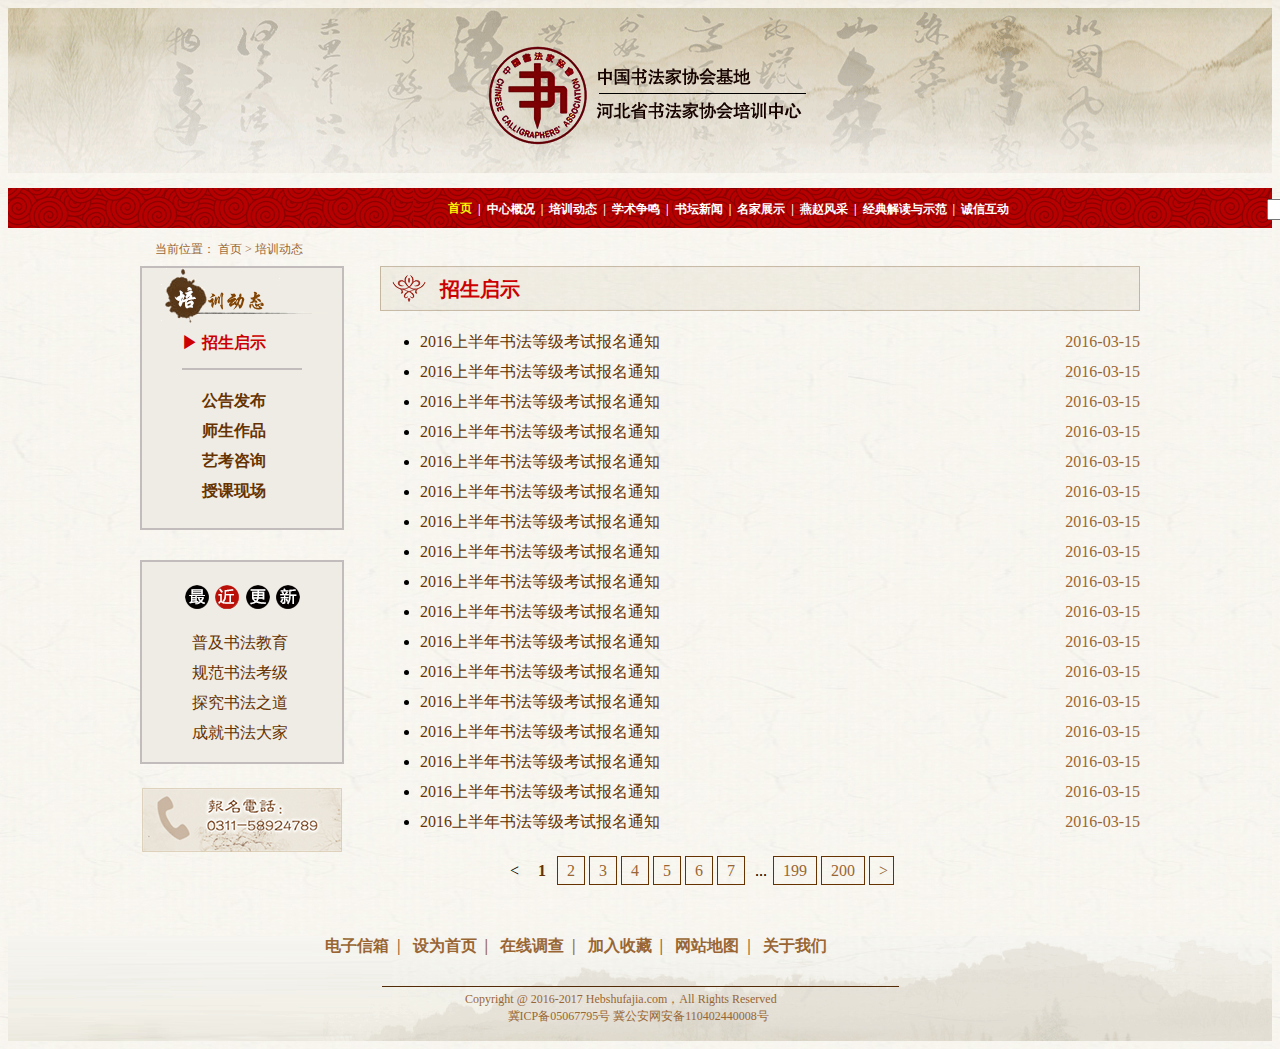
<file: lab10/lab10-1.html>
<!DOCTYPE html>
<html>
<head>
	<meta charset="utf-8">
	<title>lab10_1</title>
	<link rel="stylesheet" type="text/css" href="css/style.css">
</head>
<body>
	<!--页头部分-->
	<div class="header">
		<!--logo图片-->
		<div class="banner"></div>

		<!--导航栏和搜索栏-->
		<div class="nav">

			<div class="nav_body">
				<!--导航栏-->
				<div class="nav_content">
					<ul>
						<div class="l_1">
						<li>
							<a href="#"><b>首页&nbsp;&nbsp;</b></a>
						</li></div>
						<div class="l"><li>
							<a href="#"><b>|&nbsp;&nbsp;中心概况&nbsp;&nbsp;</b>
						</a></li></div>
						<div class="l"><li>
							<a href="#"><b>|&nbsp;&nbsp;培训动态&nbsp;&nbsp;</b>
						</a></li></div>
						<div class="l"><li>
							<a href="#"><b>|&nbsp;&nbsp;学术争鸣&nbsp;&nbsp;</b>
						</a></li></div>
						<div class="l"><li>
							<a href="#"><b>|&nbsp;&nbsp;书坛新闻&nbsp;&nbsp;</b>
						</a></li></div>
						<div class="l"><li>
							<a href="#"><b>|&nbsp;&nbsp;名家展示&nbsp;&nbsp;</b>
						</a></li></div>
						<div class="l"><li>
							<a href="#"><b>|&nbsp;&nbsp;燕赵风采&nbsp;&nbsp;</b>
						</a></li></div>
						<div class="l"><li>
							<a href="#"><b>|&nbsp;&nbsp;经典解读与示范&nbsp;&nbsp;</b>
						</a></li></div>
						<div class="l"><li>
							<a href="#"><b>|&nbsp;&nbsp;诚信互动</b>
						</a></li></div>
					</ul>
				</div>

				<!--搜索栏-->
				<div class="nav_search">
					<form>
						<input type="text" name="lan">
						<input type="button" value="搜索" name="search" width="44px" height="21px" >
					</form>
				</div>
			</div>
		</div>
	</div><br/>


	<!--页面主体部分-->
	<div class="content2">
		<!--导航栏-->
		<div class="content2_top">
			&nbsp;&nbsp;&nbsp;&nbsp;&nbsp;当前位置：
			<a href="#">首页</a> > 
			<a href="#">培训动态</a>
		</div>

		<!--培训动态-->
		<div class="content2_left1">
			<div class="content2_left1_pic">
				<img src="images/pxdt.png">
			</div>
			<div class="content2_left1_z">
				<b>▶ 招生启示</b>
			</div>
			<div class="content2_left1_u">
				<ul>
					<li>
						<a href="#"><b>公告发布</b></a>
					</li>
					<li>
						<a href="#"><b>师生作品</b></a>
					</li>
					<li>
						<a href="#"><b>艺考咨询</b></a>
					</li>
					<li>
						<a href="#"><b>授课现场</b></a>
					</li>
				</ul>
			</div>
		</div>

		<!--招生启示-->
		<div class="content2_right">
			<div class="content2_right_pic">
				<div class="content2_right_w">招生启示</div>
			</div>
			<div class="content2_right_u">
				<ul>
					<li>
						<a href="#">2016上半年书法等级考试报名通知</a>
						<div class="content2_right_u_s">2016-03-15</div>
					</li>
					<li>
						<a href="#">2016上半年书法等级考试报名通知</a>
						<div class="content2_right_u_s">2016-03-15</div>
					</li>
					<li>
						<a href="#">2016上半年书法等级考试报名通知</a>
						<div class="content2_right_u_s">2016-03-15</div>
					</li>
					<li>
						<a href="#">2016上半年书法等级考试报名通知</a>
						<div class="content2_right_u_s">2016-03-15</div>
					</li>
					<li>
						<a href="#">2016上半年书法等级考试报名通知</a>
						<div class="content2_right_u_s">2016-03-15</div>
					</li>
					<li>
						<a href="#">2016上半年书法等级考试报名通知</a>
						<div class="content2_right_u_s">2016-03-15</div>
					</li>
					<li>
						<a href="#">2016上半年书法等级考试报名通知</a>
						<div class="content2_right_u_s">2016-03-15</div>
					</li>
					<li>
						<a href="#">2016上半年书法等级考试报名通知</a>
						<div class="content2_right_u_s">2016-03-15</div>
					</li>
					<li>
						<a href="#">2016上半年书法等级考试报名通知</a>
						<div class="content2_right_u_s">2016-03-15</div>
					</li>
					<li>
						<a href="#">2016上半年书法等级考试报名通知</a>
						<div class="content2_right_u_s">2016-03-15</div>
					</li>
					<li>
						<a href="#">2016上半年书法等级考试报名通知</a>
						<div class="content2_right_u_s">2016-03-15</div>
					</li>
					<li>
						<a href="#">2016上半年书法等级考试报名通知</a>
						<div class="content2_right_u_s">2016-03-15</div>
					</li>
					<li>
						<a href="#">2016上半年书法等级考试报名通知</a>
						<div class="content2_right_u_s">2016-03-15</div>
					</li>
					<li>
						<a href="#">2016上半年书法等级考试报名通知</a>
						<div class="content2_right_u_s">2016-03-15</div>
					</li>
					<li>
						<a href="#">2016上半年书法等级考试报名通知</a>
						<div class="content2_right_u_s">2016-03-15</div>
					</li>
					<li>
						<a href="#">2016上半年书法等级考试报名通知</a>
						<div class="content2_right_u_s">2016-03-15</div>
					</li>
					<li>
						<a href="#">2016上半年书法等级考试报名通知</a>
						<div class="content2_right_u_s">2016-03-15</div>
					</li>
				</ul>
			</div>
			<div class="content2_down_z">< 
				<div class="content2_s_1">1</div>
				<div class="content2_s">
					<a href="#">&nbsp;2</a>
				</div>
				<div class="content2_s">
					<a href="#">&nbsp;3</a>
				</div>
				<div class="content2_s">
					<a href="#">&nbsp;4</a>
				</div>
				<div class="content2_s">
					<a href="#">&nbsp;5</a>
				</div>
				<div class="content2_s">
					<a href="#">&nbsp;6</a>
				</div>
				<div class="content2_s">
					<a href="#">&nbsp;7</a>
				</div>&nbsp;&nbsp;...
				<div class="content2_s">
					<a href="#">&nbsp;199</a>
				</div>
				<div class="content2_s">
					<a href="#">&nbsp;200</a>
				</div>
				<div class="content2_s">
					<a href="#">&nbsp;></a>
				</div>
			</div>
		</div>

		<!--最近更新-->
		<div class="content2_left22">
			<div class="content2_left2">
				<div class="content2_left2_pic">
					<img src="images/news.png" align="center">
				</div>
				<div class="content2_left2_u">
					<ul>
						<li>
							<a href="#">普及书法教育</a>
						</li>
						<li>
							<a href="#">规范书法考级</a>
						</li>
						<li>
							<a href="#">探究书法之道</a>
						</li>
						<li>
							<a href="#">成就书法大家</a>
						</li>
					</ul>
				</div>
				<div class="content2_left2_b">
					<img src="images/tel.gif">
				</div>
			</div>
		</div>
	</div>

	<!--页脚部分-->
	<div class="footer">
		<div class="footer_bg">
			<div class="footer_y">
				<ul>
					<li>
						<a href="#"><b>电子信箱&nbsp;</b></a>
					</li>
					<li>
						<b>|</b>
						<a href="#"><b>&nbsp;&nbsp;设为首页&nbsp;</b></a>
					</li>
					<li>
						<b>|</b>
						<a href="#"><b>&nbsp;&nbsp;在线调查&nbsp;</b></a>
					</li>
					<li>
						<b>|</b>
						<a href="#"><b>&nbsp;&nbsp;加入收藏&nbsp;</b></a>
					</li>
					<li>
						<b>|</b>
						<a href="#"><b>&nbsp;&nbsp;网站地图&nbsp;</b></a>
					</li>
					<li>
						<b>|</b>
						<a href="#"><b>&nbsp;&nbsp;关于我们</b></a>
					</li>
				</ul>
			</div>
			<div class="footer_x">
				<img src="images/line.jpg">
			</div>
			<div class="footer_w1">
				Copyright @ 2016-2017 Hebshufajia.com，All Rights Reserved
			</div>
			<div class="footer_w2">
				冀ICP备05067795号 冀公安网安备110402440008号
			</div>
		</div>
	</div>
</body>
</html>
</file>
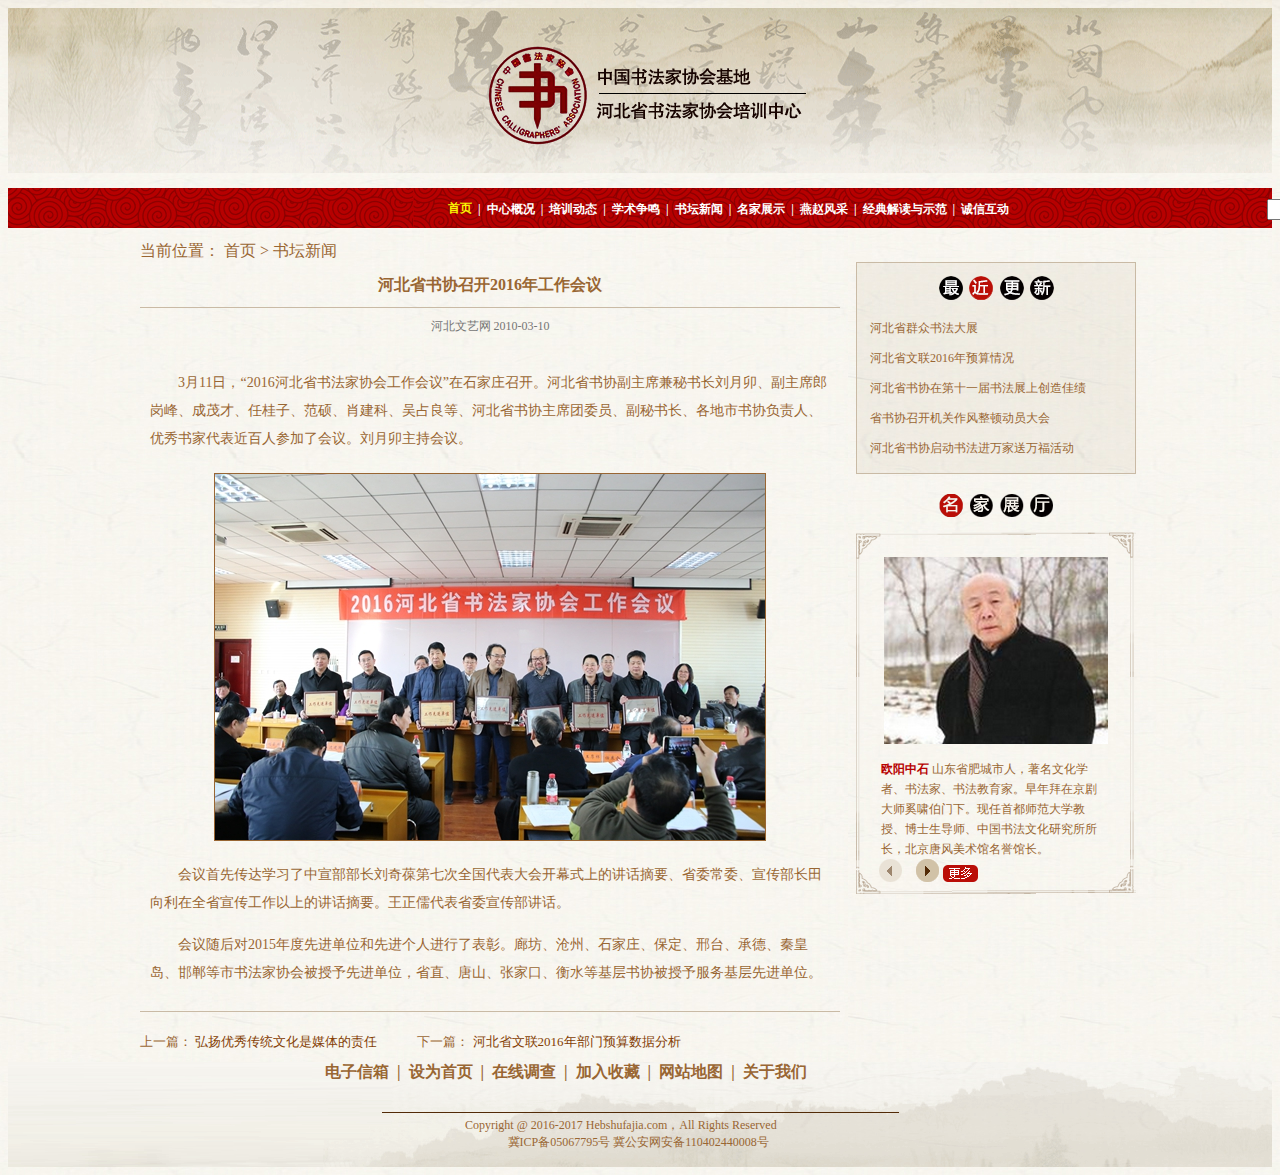
<file: lab10/lab10-2.html>
<!DOCTYPE html>
<html>
<head>
	<meta charset="utf-8">
	<title>lab9</title>
	<link rel="stylesheet" type="text/css" href="css/style.css">
</head>
<body>
	<!--页头部分-->
	<div class="header">
		<!--logo图片-->
		<div class="banner"></div>

		<!--导航栏和搜索栏-->
		<div class="nav">

			<div class="nav_body">
				<!--导航栏-->
				<div class="nav_content">
					<ul>
						<div class="l_1">
						<li>
							<a href="#"><b>首页&nbsp;&nbsp;</b></a>
						</li></div>
						<div class="l"><li>
							<a href="#"><b>|&nbsp;&nbsp;中心概况&nbsp;&nbsp;</b>
						</a></li></div>
						<div class="l"><li>
							<a href="#"><b>|&nbsp;&nbsp;培训动态&nbsp;&nbsp;</b>
						</a></li></div>
						<div class="l"><li>
							<a href="#"><b>|&nbsp;&nbsp;学术争鸣&nbsp;&nbsp;</b>
						</a></li></div>
						<div class="l"><li>
							<a href="#"><b>|&nbsp;&nbsp;书坛新闻&nbsp;&nbsp;</b>
						</a></li></div>
						<div class="l"><li>
							<a href="#"><b>|&nbsp;&nbsp;名家展示&nbsp;&nbsp;</b>
						</a></li></div>
						<div class="l"><li>
							<a href="#"><b>|&nbsp;&nbsp;燕赵风采&nbsp;&nbsp;</b>
						</a></li></div>
						<div class="l"><li>
							<a href="#"><b>|&nbsp;&nbsp;经典解读与示范&nbsp;&nbsp;</b>
						</a></li></div>
						<div class="l"><li>
							<a href="#"><b>|&nbsp;&nbsp;诚信互动</b>
						</a></li></div>
					</ul>
				</div>

				<!--搜索栏-->
				<div class="nav_search">
					<form>
						<input type="text" name="lan">
						<input type="button" value="搜索" name="search" width="44px" height="21px" >
					</form>
				</div>
			</div>
		</div>
	</div><br/>


	<!--页面主体部分-->
	<div class="content3">
		<div class="content3_d">当前位置：
			<a href="#">首页</a> > 
			<a href="#">书坛新闻</a>
		</div>

		<div class="content3_right">
			<div class="content3_right_1">
				<div class="content3_right_1_w">
					河北省书协召开2016年工作会议
				</div>
				<div class="content3_right_1_s">
					河北文艺网 2010-03-10
				</div>
			</div>

			<div class="content3_right_2">
				<p>
					3月11日，“2016河北省书法家协会工作会议”在石家庄召开。河北省书协副主席兼秘书长刘月卯、副主席郎岗峰、成茂才、任桂子、范硕、肖建科、吴占良等、河北省书协主席团委员、副秘书长、各地市书协负责人、优秀书家代表近百人参加了会议。刘月卯主持会议。
				</p>
					<div class="content3_right_2_pic">
						<img src="images/huiyi.jpg">
					</div>
				<p>
					会议首先传达学习了中宣部部长刘奇葆第七次全国代表大会开幕式上的讲话摘要、省委常委、宣传部长田向利在全省宣传工作以上的讲话摘要。王正儒代表省委宣传部讲话。
				</p>
				<p>
					会议随后对2015年度先进单位和先进个人进行了表彰。廊坊、沧州、石家庄、保定、邢台、承德、秦皇岛、邯郸等市书法家协会被授予先进单位，省直、唐山、张家口、衡水等基层书协被授予服务基层先进单位。
				</p>
			</div>

			<div class="content3_right_3">
				<div class="content3_right_3_1">
					上一篇：
					<a href="#">弘扬优秀传统文化是媒体的责任</a>
				</div>
				<div class="content3_right_3_2">
					下一篇：
					<a href="#">河北省文联2016年部门预算数据分析</a>
				</div>
			</div>
		</div>

		<div class="content3_left">

			<div class="content3_left_1">
				<div class="content3_left_1_pic">
					<img src="images/news.png">
				</div>
				<div class="content3_left_1_u">
					<ul>
						<li>
							<a href="#">河北省群众书法大展</a>
						</li>
						<li>
							<a href="#">河北省文联2016年预算情况</a>
						</li>
						<li>
							<a href="#">河北省书协在第十一届书法展上创造佳绩</a>
						</li>
						<li>
							<a href="#">省书协召开机关作风整顿动员大会</a>
						</li>
						<li>
							<a href="#">河北省书协启动书法进万家送万福活动</a>
						</li>
					</ul>
				</div>
			</div>

			<div class="content3_left_2">
				<div class="content3_left_2_m">
					<img src="images/show.png">
				</div>
				<div class="content3_left_2_b">
					<div class="content3_left_2_b_pic">
						<img src="images/mingjia.jpg">
					</div>
					<div class="content3_left_2_b_w">
						<div class="content3_left_2_b_w_h">欧阳中石</div>&nbsp;山东省肥城市人，著名文化学者、书法家、书法教育家。早年拜在京剧大师奚啸伯门下。现任首都师范大学教授、博士生导师、中国书法文化研究所所长，北京唐风美术馆名誉馆长。
					</div>
					<div class="content3_left_2_an">
						<img src="images/before.png">
					</div>
					<img src="images/next.png">
					<img src="images/view.png">
				</div>
			</div>
		</div>
	</div>


	<!--页脚部分-->
	<div class="footer">
		<div class="footer_bg">
			<div class="footer_y">
				<ul>
					<li>
					<a href="#"><b>电子信箱&nbsp;</b></a>
					</li>
					<li>
					<a href="#"><b>|&nbsp;&nbsp;设为首页&nbsp;</b></a>
					</li>
					<li>
					<a href="#"><b>|&nbsp;&nbsp;在线调查&nbsp;</b></a>
					</li>
					<li>
					<a href="#"><b>|&nbsp;&nbsp;加入收藏&nbsp;</b></a>
					</li>
					<li>
					<a href="#"><b>|&nbsp;&nbsp;网站地图&nbsp;</b></a>
					</li>
					<li>
					<a href="#"><b>|&nbsp;&nbsp;关于我们</b></a>
					</li>
				</ul>
			</div>
			<div class="footer_x">
				<img src="images/line.jpg">
			</div>
			<div class="footer_w1">
				Copyright @ 2016-2017 Hebshufajia.com，All Rights Reserved
			</div>
			<div class="footer_w2">
				冀ICP备05067795号 冀公安网安备110402440008号
			</div>
		</div>
	</div>
</body>
</html>
</file>
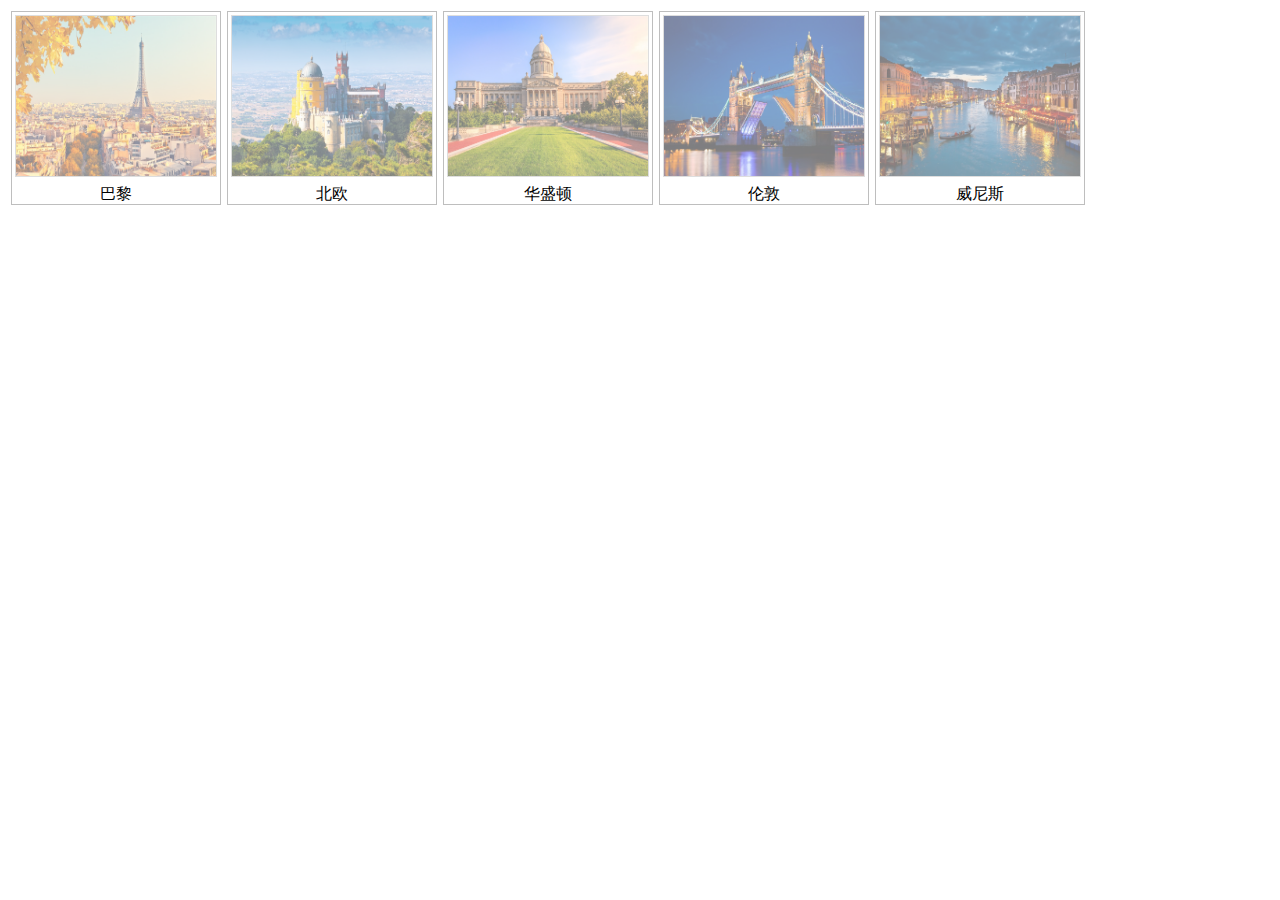
<file: lab11/lab 11.html>
<!DOCTYPE html>
<html>
<head>
	<meta charset="utf-8">
	<title>lab 11</title>
	<link rel="stylesheet" type="text/css" href="css/style.css">
</head>
<body>
	<div class="imgage">
		<a target="_blank" href="images/pic1.jpg">
			<img src="images/pic1.jpg" alt="paris">
		</a>
		<div class="desc">巴黎</div>
	</div>
	<div class="imgage">
		<a target="_blank" href="images/pic2.jpg">
			<img src="images/pic2.jpg" alt="paris">
		</a>
		<div class="desc">北欧</div>
	</div>
	<div class="imgage">
		<a target="_blank" href="images/pic3.jpg">
			<img src="images/pic3.jpg" alt="paris">
		</a>
		<div class="desc">华盛顿</div>
	</div>
	<div class="imgage">
		<a target="_blank" href="images/pic4.jpg">
			<img src="images/pic4.jpg" alt="paris">
		</a>
		<div class="desc">伦敦</div>
	</div>
	<div class="imgage">
		<a target="_blank" href="images/pic5.jpg">
			<img src="images/pic5.jpg" alt="paris">
		</a>
		<div class="desc">威尼斯</div>
	</div>
</body>
</html>
</file>
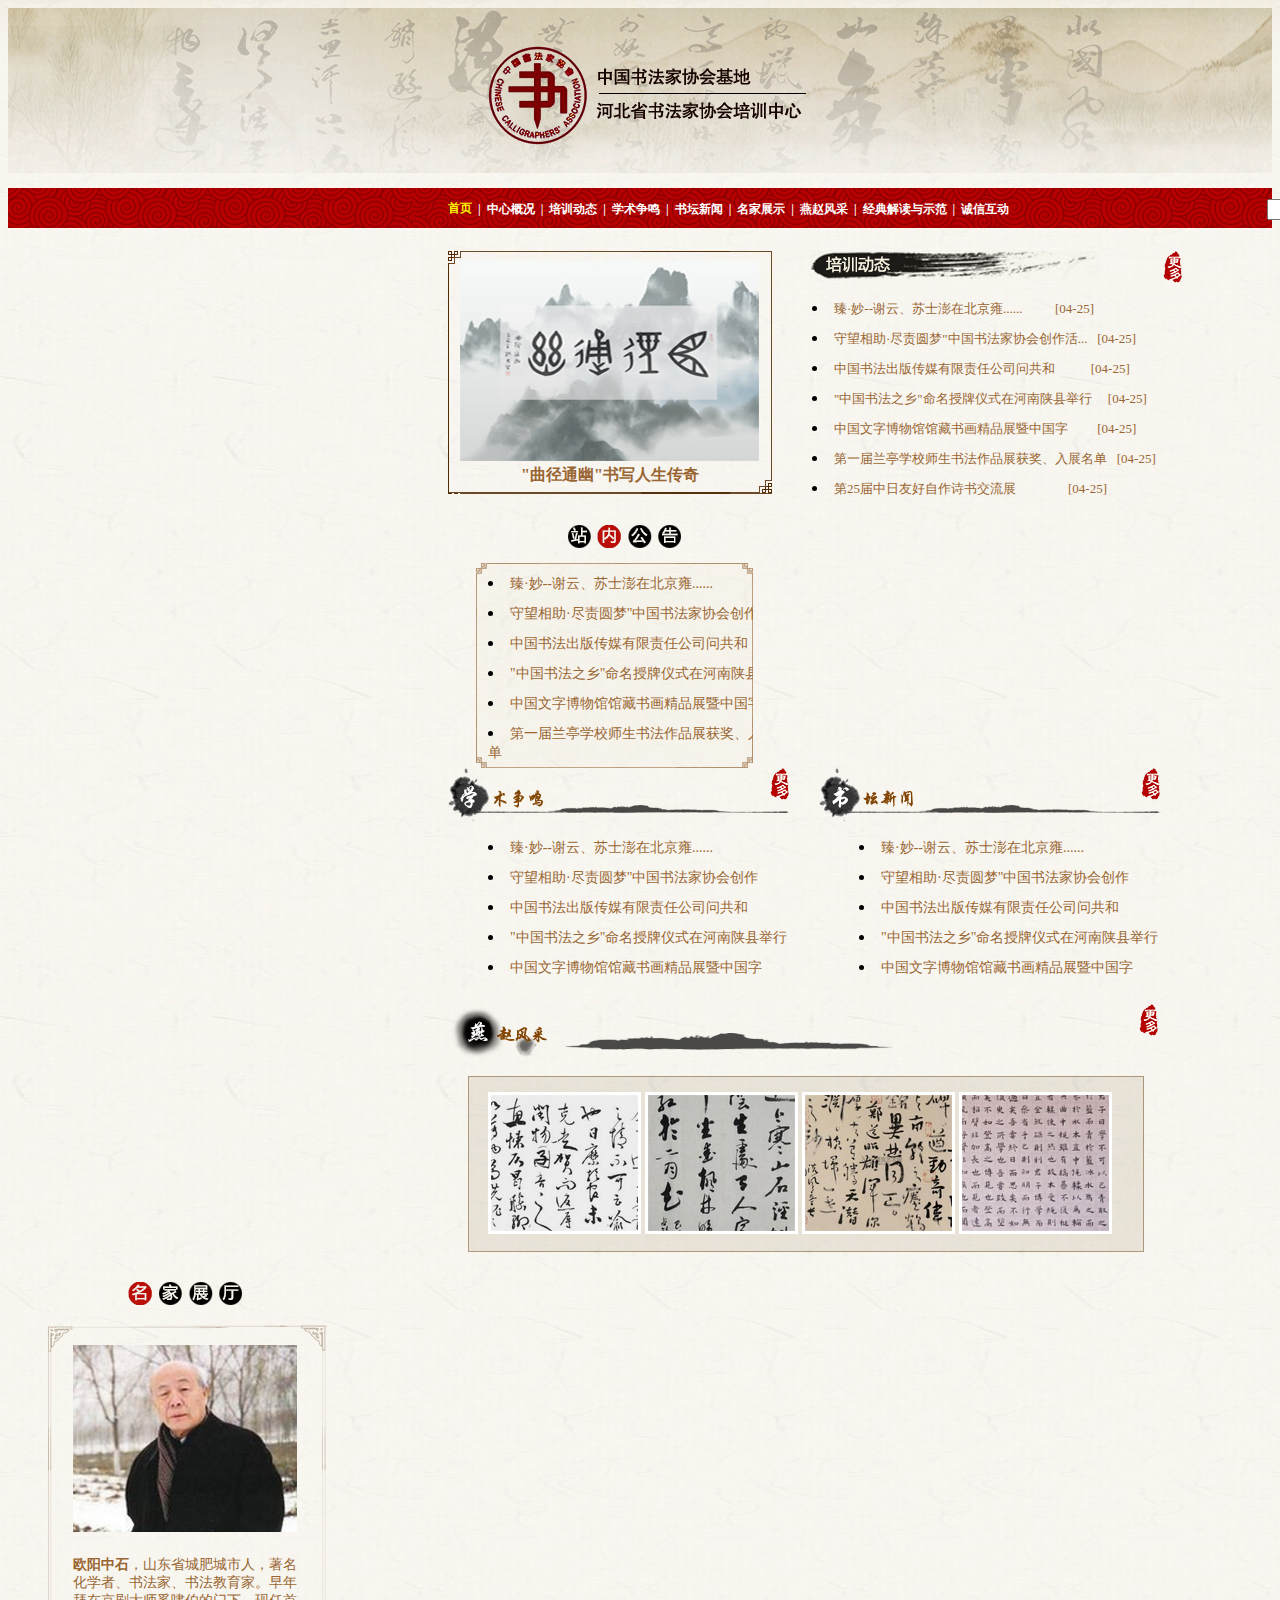
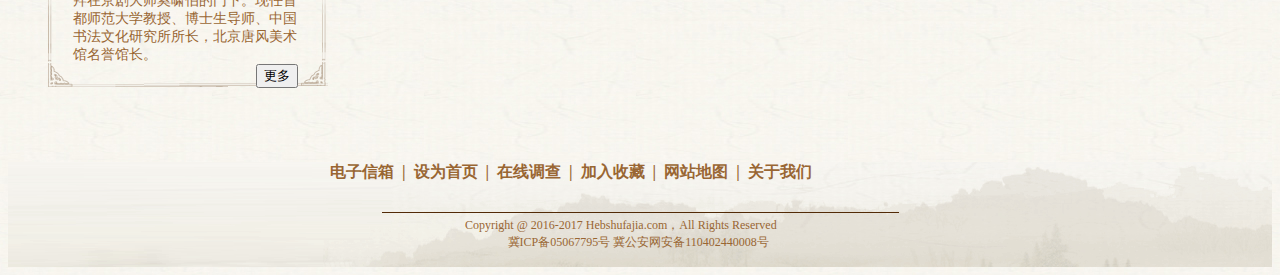
<file: lab9/lab9.html>
<!DOCTYPE html>
<html>
<head>
	<meta charset="utf-8">
	<title>lab9</title>
	<link rel="stylesheet" type="text/css" href="css/style.css">
</head>
<body>
	<!--页头部分-->
	<div class="header">
		<!--logo图片-->
		<div class="banner"></div>

		<!--导航栏和搜索栏-->
		<div class="nav">

			<div class="nav_body">
				<!--导航栏-->
				<div class="nav_content">
					<ul>
						<div class="l_1">
						<li>
							<a href="#"><b>首页&nbsp;&nbsp;</b></a>
						</li></div>
						<div class="l"><li>
							<a href="#"><b>|&nbsp;&nbsp;中心概况&nbsp;&nbsp;</b>
						</a></li></div>
						<div class="l"><li>
							<a href="#"><b>|&nbsp;&nbsp;培训动态&nbsp;&nbsp;</b>
						</a></li></div>
						<div class="l"><li>
							<a href="#"><b>|&nbsp;&nbsp;学术争鸣&nbsp;&nbsp;</b>
						</a></li></div>
						<div class="l"><li>
							<a href="#"><b>|&nbsp;&nbsp;书坛新闻&nbsp;&nbsp;</b>
						</a></li></div>
						<div class="l"><li>
							<a href="#"><b>|&nbsp;&nbsp;名家展示&nbsp;&nbsp;</b>
						</a></li></div>
						<div class="l"><li>
							<a href="#"><b>|&nbsp;&nbsp;燕赵风采&nbsp;&nbsp;</b>
						</a></li></div>
						<div class="l"><li>
							<a href="#"><b>|&nbsp;&nbsp;经典解读与示范&nbsp;&nbsp;</b>
						</a></li></div>
						<div class="l"><li>
							<a href="#"><b>|&nbsp;&nbsp;诚信互动</b>
						</a></li></div>
					</ul>
				</div>

				<!--搜索栏-->
				<div class="nav_search">
					<form>
						<input type="text" name="lan">
						<input type="button" value="搜索" name="search" width="44px" height="21px" >
					</form>
				</div>
			</div>
		</div>
	</div><br/>


	<!--页面主体部分-->
	<div class="content">

		<div id="content_top">
			<!--热点图片-->
			<div class="news_pic">
				<div class="news_pic_img">
					<img src="images/news.jpg">
				</div>
				<div class="news_pic_word">
					<b>"曲径通幽"书写人生传奇</b>
				</div>
			</div>

			<!--培训动态-->
			<div class="news_list">
				<div class="news_list_pic">
					<img src="images/change.png">
					<span> <a href="#"><img src="images/more.png" align="right"></a></span>
				</div>
				<div class="news_list_l">
					<ul>
						<li>
							<a href="#">臻·妙--谢云、苏士澎在北京雍......&nbsp;&nbsp;&nbsp;&nbsp;&nbsp;&nbsp;&nbsp;&nbsp;&nbsp;&nbsp;[04-25]</a>
						</li>
						<li>
							<a href="#">守望相助·尽责圆梦"中国书法家协会创作活...&nbsp;&nbsp;&nbsp;[04-25]</a>
						</li>
						<li>
							<a href="#">中国书法出版传媒有限责任公司问共和 &nbsp;&nbsp;&nbsp;&nbsp;&nbsp;&nbsp;&nbsp;&nbsp;&nbsp;&nbsp;[04-25]</a>
						</li>
						<li>
							<a href="#">"中国书法之乡"命名授牌仪式在河南陕县举行&nbsp;&nbsp;&nbsp;&nbsp;&nbsp;[04-25]</a>
						</li>
						<li>
							<a href="#">中国文字博物馆馆藏书画精品展暨中国字&nbsp;&nbsp;&nbsp;&nbsp;&nbsp;&nbsp;&nbsp;&nbsp;&nbsp;[04-25]</a>
						</li>
						<li>
							<a href="#">第一届兰亭学校师生书法作品展获奖、入展名单&nbsp;&nbsp;&nbsp;[04-25]</a>
						</li>
						<li>
							<a href="#">第25届中日友好自作诗书交流展&nbsp;&nbsp;&nbsp;&nbsp;&nbsp;&nbsp;&nbsp;&nbsp;&nbsp;&nbsp;&nbsp;&nbsp;&nbsp;&nbsp;&nbsp;&nbsp;[04-25]</a>
						</li>
					</ul>
				</div>
			</div>

			<!--站内公告-->
			<div class="news_announce">
				<div class="news_announce_pic">
					<img src="images/board.png">
				</div>
				<div class="news_announce_l">
					<ul>
							<li>
								<a href="#">臻·妙--谢云、苏士澎在北京雍......</a>
							</li>
							<li>
								<a href="#">守望相助·尽责圆梦"中国书法家协会创作活...</a>
							</li>
							<li>
								<a href="#">中国书法出版传媒有限责任公司问共和</a>
							</li>
							<li>
								<a href="#">"中国书法之乡"命名授牌仪式在河南陕县举行</a>
							</li>
							<li>
								<a href="#">中国文字博物馆馆藏书画精品展暨中国字</a>
							</li>
							<li>
								<a href="#">第一届兰亭学校师生书法作品展获奖、入展名单</a>
							</li>
					</ul>
				</div>
			</div>
		</div>

		<div id="content_bottom_left">
			<!--学术争鸣-->
			<div class="academic">
				<div class="academic_pic">
					<span>
						<a href="#"><img src="images/more.png" align="right"></a>
					</span>
				</div>
				<br/><br/><br/>
				<ul>
					<li>
						<a href="#">臻·妙--谢云、苏士澎在北京雍......</a>
					</li>
					<li>
						<a href="#">守望相助·尽责圆梦"中国书法家协会创作</a>
					</li>
					<li>
						<a href="#">中国书法出版传媒有限责任公司问共和</a>
					</li>
					<li>
						<a href="#">"中国书法之乡"命名授牌仪式在河南陕县举行</a>
					</li>
					<li>
						<a href="#">中国文字博物馆馆藏书画精品展暨中国字</a>
					</li>
				</ul>
			</div>

			<!--书坛新闻-->
			<div class="book_news">
				<div class="book_news_pic">
					<span>
						<a href="#"><img src="images/more.png" align="right"></a>
					</span>
				</div>
				<br/><br/><br/>
				<ul>
					<li>
						<a href="#">臻·妙--谢云、苏士澎在北京雍......</a>
					</li>
					<li>
						<a href="#">守望相助·尽责圆梦"中国书法家协会创作</a>
					</li>
					<li>
						<a href="#">中国书法出版传媒有限责任公司问共和</a>
					</li>
					<li>
						<a href="#">"中国书法之乡"命名授牌仪式在河南陕县举行</a>
					</li>
					<li>
						<a href="#">中国文字博物馆馆藏书画精品展暨中国字</a>
					</li>
				</ul>
			</div>

			<!--燕赵风采-->
			<div class="fengcaai">
				<div class="fengcaai_b">
					<span>
						<a href="#"><img src="images/more.png" align="right"></a>
					</span>
				</div>
				<br/><br/><br/><br/>
				<div class="fengcaai_pic">
					<ul>
						<li>
						<a href="#"><img src="images/fengcai1.jpg"></a>
						</li>
						<li>
						<a href="#"><img src="images/fengcai2.jpg"></a>
						</li>
						<li>
						<a href="#"><img src="images/fengcai3.jpg"></a>
						</li>
						<li>
						<a href="#"><img src="images/fengcai4.jpg"></a>
						</li>
					</ul>
				</div>
			</div>
		</div>

		<div id="content_bottom_right">
			<div class="content_bottom_right_b">
				<div class="content_bottom_right_b_m">
					<img src="images/show.png" align="center">
				</div>
			</div>
			<div class="content_bottom_right_d">
				<div class="content_bottom_right_d_p">
					<img src="images/mingjia.jpg">
				</div>
				<div class="content_bottom_right_w">
					<b>欧阳中石</b>，山东省城肥城市人，著名化学者、书法家、书法教育家。早年拜在京剧大师奚啸伯的门下。现任首都师范大学教授、博士生导师、中国书法文化研究所所长，北京唐风美术馆名誉馆长。
				</div>
				<div class="content_bottom_right_g">
					<input type="button" value="更多" name="search" width="44px" height="21px" >
				</div>
			</div>
		</div>
	</div>


	<!--页脚部分-->
	<div class="footer">
		<div class="footer_bg">
			<div class="footer_y">
				<ul>
					<li>
					<a href="#"><b>电子信箱&nbsp;</b></a>
					</li>
					<li>
					<a href="#"><b>|&nbsp;&nbsp;设为首页&nbsp;</b></a>
					</li>
					<li>
					<a href="#"><b>|&nbsp;&nbsp;在线调查&nbsp;</b></a>
					</li>
					<li>
					<a href="#"><b>|&nbsp;&nbsp;加入收藏&nbsp;</b></a>
					</li>
					<li>
					<a href="#"><b>|&nbsp;&nbsp;网站地图&nbsp;</b></a>
					</li>
					<li>
					<a href="#"><b>|&nbsp;&nbsp;关于我们</b></a>
					</li>
				</ul>
			</div>
			<div class="footer_x">
				<img src="images/line.jpg">
			</div>
			<div class="footer_w1">
				Copyright @ 2016-2017 Hebshufajia.com，All Rights Reserved
			</div>
			<div class="footer_w2">
				冀ICP备05067795号 冀公安网安备110402440008号
			</div>
		</div>
	</div>
</body>
</html>
</file>
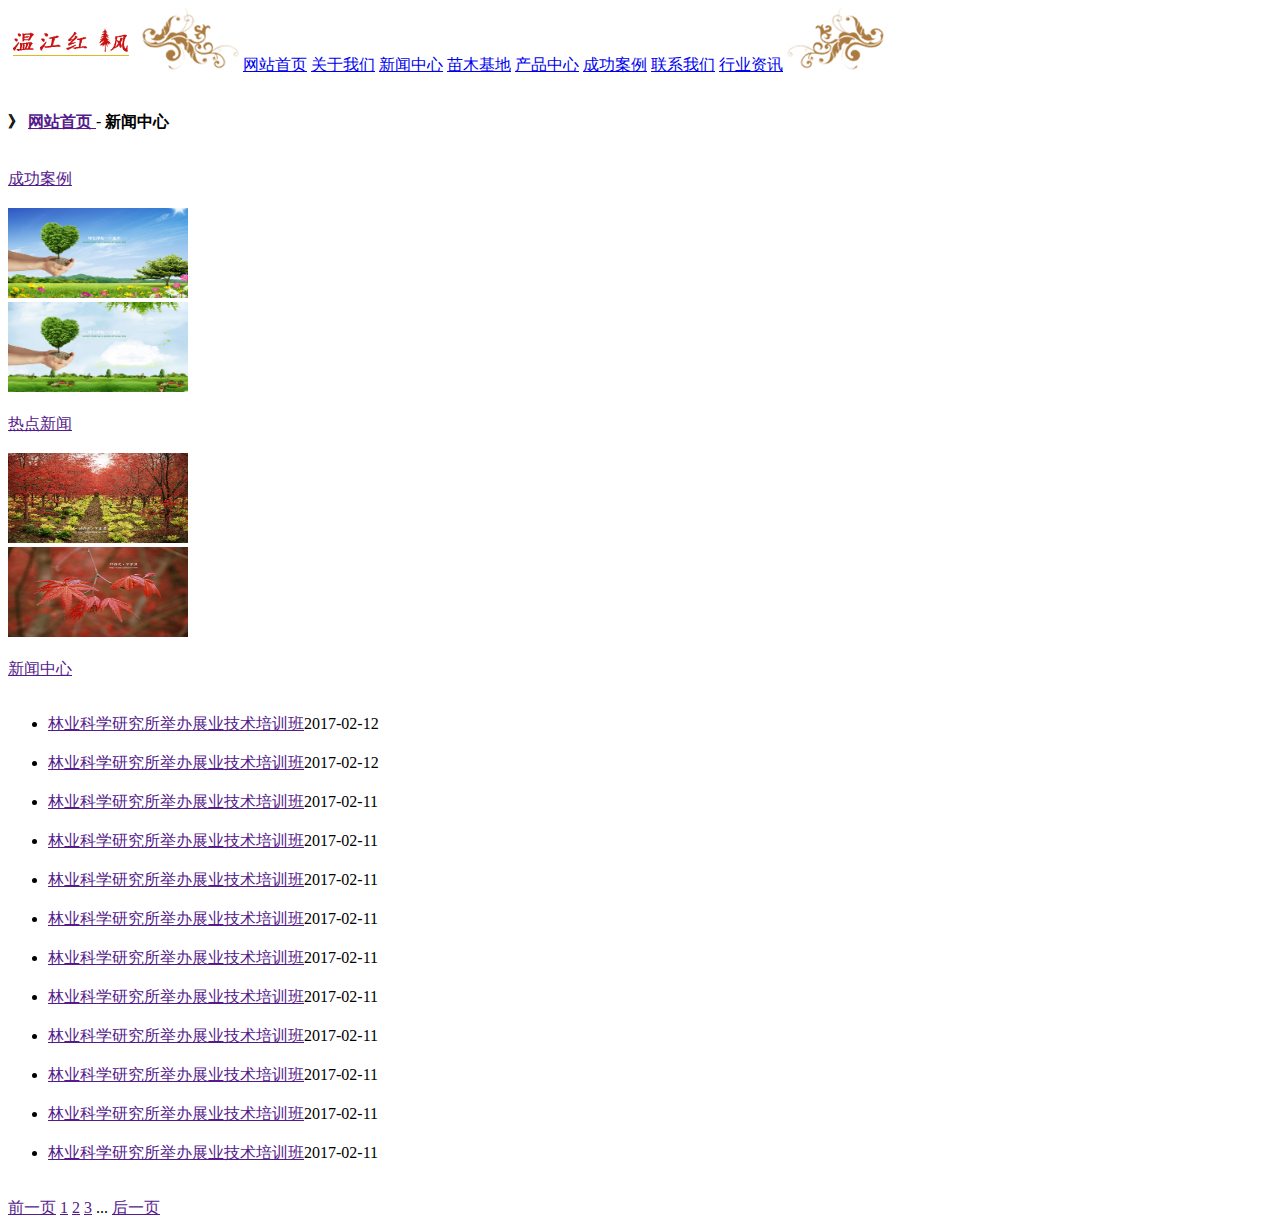
<file: leb 3/leb 3.html>
<!DOCTYPE html>
<html>
<head>
	<meta charset="utf-8">
	<title>list</title>
</head>
<body>
	<img src="image/logo.jpg">
	<img src="image/suc.jpg">
	<a href="#wang">网站首页</a>
	<a href="#guan">关于我们</a>
	<a href="#xin">新闻中心</a>
	<a href="#miao">苗木基地</a>
	<a href="#chan">产品中心</a>
	<a href="#cheng">成功案例</a>
	<a href="#lian">联系我们</a>
	<a href="#hang">行业资讯</a>
	<img src="image/suc2.jpg">
	</br>
	</br>
	</br>
	<b>》</b>
	<a name="wang"><a href="" target="_self">
	<b>网站首页</b>
	</a>-
	<b>新闻中心</b>
	</br>
	</br>
	</br>
	<a name="cheng"><a href="" target="_self">成功案例</a>
	</br></br>
	<img src="image/f1.jpg"width="180"height="90">
	</br>
	<img src="image/f2.jpg"width="180"height="90">
	</br></br>
	<a href="" target="_self">热点新闻
	</br></br>
	<img src="image/f3.jpg"width="180"height="90">
	</br>
	<img src="image/f4.jpg"width="180"height="90">
	</br></br>
	<a name="xin"><a href="" target="_self">新闻中心</a>
	</br></br>
	<ul>
		<li>
		<a href="" target="_self">
		林业科学研究所举办展业技术培训班</a>2017-02-12</li></br>
		<li>
		<a href="" target="_self">
		林业科学研究所举办展业技术培训班</a>2017-02-12</li></br>
		<li>
		<a href="" target="_self">
		林业科学研究所举办展业技术培训班</a>2017-02-11</li></br>
		<li>
		<a href="" target="_self">
		林业科学研究所举办展业技术培训班</a>2017-02-11</li></br>
		<li>
		<a href="" target="_self">
		林业科学研究所举办展业技术培训班</a>2017-02-11</li></br>
		<li>
		<a href="" target="_self">
		林业科学研究所举办展业技术培训班</a>2017-02-11</li></br>
		<li>
		<a href="" target="_self">
		林业科学研究所举办展业技术培训班</a>2017-02-11</li></br>
		<li>
		<a href="" target="_self">
		林业科学研究所举办展业技术培训班</a>2017-02-11</li></br>
		<li>
		<a href="" target="_self">
		林业科学研究所举办展业技术培训班</a>2017-02-11</li></br>
		<li>
		<a href="" target="_self">
		林业科学研究所举办展业技术培训班</a>2017-02-11</li></br>
		<li>
		<a href="" target="_self">
		林业科学研究所举办展业技术培训班</a>2017-02-11</li></br>
		<li>
		<a href="" target="_self">
		林业科学研究所举办展业技术培训班</a>2017-02-11</li></br>
	</ul>
	<a href="" target="_self">前一页</a>
	<a href="" target="_self">1</a>
	<a href="" target="_self">2</a>
	<a href="" target="_self">3</a>
	...
	<a href="" target="_self">后一页</a>
</html>
</file>
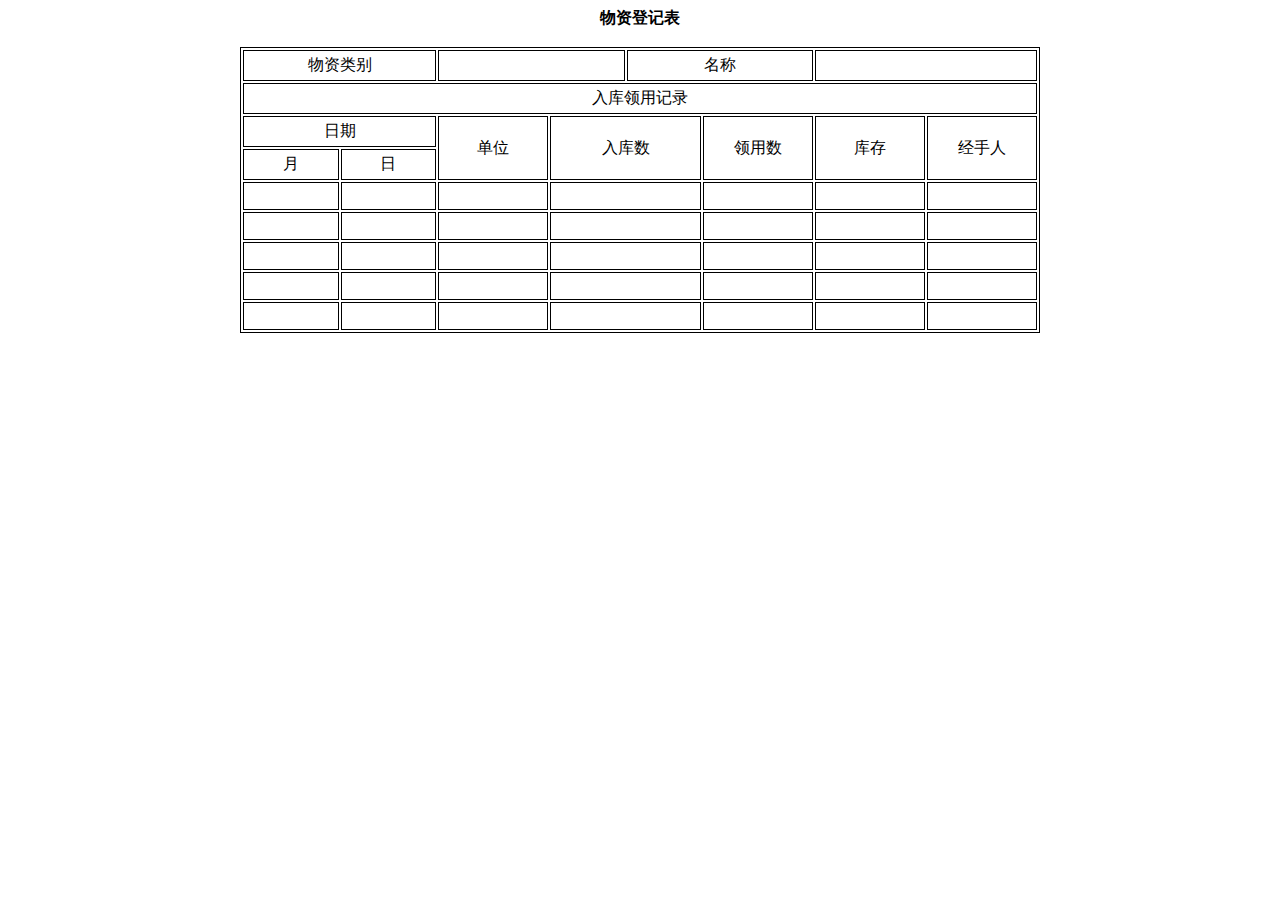
<file: leb 4/任务5-1 表格练习.html>
<!DOCTYPE html>
<html>
<head>
	<meta charset="utf-8">
	<title>物资登记表</title>
</head>
<body align=center>
	<b>物资登记表</b>
	</br>
	</br>
	 <table border="1" bordercolor="black" align="center" width="800" cellpadding="4">
	 <tr>
	 	<td colspan="2">物资类别</td>
	 	<td colspan="2"></td>
	 	<td colspan="2">名称</td>
	 	<td colspan="2"></td>
	 </tr>
	 <tr>
	 	<td  colspan="8">入库领用记录</td>
	 </tr>
	 <tr>
	 	<td colspan="2">日期</td>
	 	<td rowspan="2" width="100">单位</td>
	 	<td rowspan="2" colspan="2">入库数</td>
	 	<td rowspan="2" width="100">领用数</td>
	 	<td rowspan="2" width="100">库存</td>
	 	<td rowspan="2" width="100">经手人</td>
	 </tr>
	 <tr>
	 	<td>月</td>
	 	<td>日</td>
	 </tr>
	 <tr>
	 	<td>&nbsp;</td>
	 	<td></td>
	 	<td></td>
	 	<td colspan="2"></td>
	 	<td></td>
	 	<td></td>
	 	<td></td>
	 </tr>
	 <tr>
	 	<td>&nbsp;</td>
	 	<td></td>
	 	<td></td>
	 	<td colspan="2"></td>
	 	<td></td>
	 	<td></td>
	 	<td></td>
	 </tr>
	 <tr>
	 	<td>&nbsp;</td>
	 	<td></td>
	 	<td></td>
	 	<td colspan="2"></td>
	 	<td></td>
	 	<td></td>
	 	<td></td>
	 </tr>
	 <tr>
	 	<td>&nbsp;</td>
	 	<td></td>
	 	<td></td>
	 	<td colspan="2"></td>
	 	<td></td>
	 	<td></td>
	 	<td></td>
	 </tr>
	 <tr>
	 	<td>&nbsp;</td>
	 	<td></td>
	 	<td></td>
	 	<td colspan="2"></td>
	 	<td></td>
	 	<td></td>
	 	<td></td>
	 </tr>
	 </table> 
</body>
</html>
</file>
<file: lab 14/css/style.css>
body{
	margin:0px;
}
a{
	text-decoration: none;
}
#lb{
	float: left;
	height: 1000px;
	width: 260px;
	background-color: rgb(62,62,62);
}
#lb2{
	float: left;
	height: 1260px;
	width: 260px;
	background-color: rgb(62,62,62);
}
#lb3{
	float: left;
	height: 3960px;
	width: 260px;
	background-color: rgb(62,62,62);
}
.logo{
	width: 260px;
	height: 60px;
	background-image: url(../images/logo.jpg);
	margin-bottom: 20px;
}
.lb_1{
	width: 260px;
	height: 55px;
	background-color: rgb(237,237,237);
}
.lb_11{
	width: 260px;
	height: 55px;
}
.lb_1_bg{
	float: left;
	margin-left: 20px;
	margin-top: 12px;
	height: 32px;
	width: 35px;
	background-image: url(../images/content.jpg);
	background-repeat: no-repeat;
}
.lb_11_bg{
	float: left;
	margin-left: 20px;
	margin-top: 12px;
	height: 32px;
	width: 35px;
	background-image: url(../images/content2.jpg);
	background-repeat: no-repeat;
}
.lb_1 a{
	width: 260px;
	height: 55px;
	color: red;
	display: block;
}
.lb_2{
	width: 260px;
	height: 55px;
	border-width: 0px 0px 1px 0px;
	border-style: solid;
	border-top-color: rgb(70,70,70);
	border-bottom-color: rgb(70,70,70);
}
.lb_2_bg{
	float: left;
	margin-left: 20px;
	margin-top: 12px;
	height: 34px;
	width: 37px;
	background-image: url(../images/list.jpg);
	background-repeat: no-repeat;
}
.lb_2 a{
	width: 260px;
	height: 55px;
	color: rgb(135,135,135);
	display: block;
}
.logo3{
	float: left;
	margin-left: 20px;
	margin-top: 12px;
	height: 34px;
	width: 37px;
	background-image: url(../images/list.jpg);
	background-repeat: no-repeat;
}
.logo33{
	float: left;
	margin-left: 20px;
	margin-top: 12px;
	height: 34px;
	width: 37px;
	background-image: url(../images/list2.jpg);
	background-repeat: no-repeat;
}
.lb_2 a:hover{
	background-color: rgb(87,87,87);
	color: rgb(234,86,98);
}
.ymxx{
	margin-top: 340px;
	width: 260px;
	height: 80px;
}
.ymxx2{
	margin-top: 600px;
	width: 260px;
	height: 80px;
}
.ymxx3{
	margin-top: 3300px;
	width: 260px;
	height: 80px;
}
.ymxx1{
	width: 260px;
	height: 20px;
	text-align: center;
}








#content{
	background-color: rgb(237,237,237);	
	height: 100%;
	width: 100%;
}
.c_1{
	background-color: white;
	width: 100%;
	height: 60px;
}
.serch{
	margin-top: 20px;
	float: right;
	width: 300px;
	height: 30px;
}
.c_2{
	float: right;
	width: 1643px;
	height: 940px;
	background-image: url(../images/bj.jpg);	
}
.c_w1{
	margin-left: 30px;
	margin-top: 30px;
	font-size: 30px;
	color: white;
}
.c_w2{
	margin-left: 30px;
	font-size: 70px;
	color: white;
}
.c_z{
	margin: 300px auto;
	width: 420px;
	height: 100px;
}
.c_z1{
	font-size: 35px;
	color: white;
}	
.c_z2{
	width: 160px;
	height: 50px;
	margin: 5px auto;
}
#jr{
	width: 160px;
	height: 50px;
	background-color: rgb(14,138,192);
	border: 0px solid;
	color: white;
	font-size: 20px;
	opacity: 0.7;
}


.cc_2{
	float: right;
	width: 1643px;
	height: 1200px;
	background: rgb(237,237,237);
}
.cc_3{
	float: right;
	width: 1643px;
	height: 3900px;
	background: rgb(237,237,237);
}
.cc_2_w1{
	float: left;
	margin-top: 30px;
	margin-left: 30px;
	font-size: 50px;
}
.cc_2_w2{
	float: left;
	margin-left: 20px;
	margin-top: 55px;
	color: rgb(130,125,152);
	font-size: 25px;
}
.cc_2_m{
	margin-top: 120px;
	margin-left: 30px;
	width: 1570px;
	height: 53px;
	background-color: white;
}
.cc_2_m a{
	color: #006699;
}
.cc_2_m a:hover{
	color: #006699;
	text-decoration: underline;
}
.cc_2_picd{
	float: left;
	margin-top: 30px;
	margin-left: 30px;
	width: 368px;
	height: 120px;
	background-color: white;
}
.cc_2_picd_w1{
	float: left;
	width: 180px;
	height: 40px;
	margin-top: 30px;
	margin-left: 10px;
	color: #666666;
	font-size: 40px;
}
.cc_2_picd_w2{
	width: 100px;
	height: 20px;
	margin-left: 30px;
	color: #cccccc;
	font-size: 20px;
}
.cc_2_picd_p{
	float: right;
	margin-top: 5px;
	margin-right: 20px;
	width: 74px;
	height: 73px;
}
.cc_pic{
	margin-top: 80px;
	margin-left: 105px;
	width: 400px;
	height: 600px;
	float: left;
	background-color: white;
}
.cc_pic_p{
	width: 400px;
	height: 200px;
}
.cc_pic_p a:hover img{
	opacity: 0.5;
}
.cc_pic_w1{
	width: 400px;
	height: 40px;
	text-align: center;
	margin-top: 20px;
	font-size: 40px;
}
.cc_pic_w2{
	margin-top: 20px;
	margin-bottom: 20px;
	width:400px; 
	height: 10px;
	text-align: center;
	font-size: 10px;
	color: #cccccc;
}
.cc_pic_w3{
	width: 320px;
	height: 250px;
	margin-left: 40px;
	line-height: 20px;
	color: #666666;
}
.cc_pic_a{
	width: 400px;
	height: 40px;
	background-color: rgb(36,182,182);
}
.cc_pic_a a{
	color: white;
	width: 400px;
	height: 40px;
	display: block;
}
.cc_pic_a a:hover{
	opacity: 0.5;
}
.c_l{
	float: left;
	margin-top: 80px;
	margin-left: 425px;
	width: 820px;
	height: 80px;
}
.c_las{
	float: left;
	margin-left: 20px;
	margin-top: 20px;
	width: 80px;
	height: 30px;
	text-align: center;
	font-size: 25px;

	border: 2px solid rgb(130,125,152);
}
.c_la1{
	float: left;
	margin-left: 20px;
	margin-top: 20px;
	width: 30px;
	height: 30px;
	text-align: center;
	font-size: 25px;
}
.c_la{
	float: left;
	margin-left: 20px;
	margin-top: 20px;
	width: 30px;
	height: 30px;
	text-align: center;
	font-size: 25px;

	border: 2px solid rgb(130,125,152);
}
.c_lad{
	float: left;
	margin-left: 20px;
	margin-top: 20px;
	width: 80px;
	height: 30px;
	text-align: center;
	font-size: 25px;
}



.nr{
	margin-top: 80px;
	margin-left: 200px;
	width: 1243px;
	height: ;
	background-color: white;
}
.nr_pic1{
	margin-top: 30px;
	margin-left: 146px;
	width: 950;
	height: 650;
}
.nr_w{
	margin-left: 120px;
	margin-top: 50px;
	width: 1000px;
	height: 250px;
	line-height: 22px;
}
</file>
<file: lab10/css/style.css>
<style>
	*{
		font-size: 12px;
	}
	* ul{
		list-style-position: inside;
	}
	* a{
		text-decoration: none;
	}
	body{
		background:url(../images/bodybg.gif);
	}
	.header{
		height: 205px;
		background: url(../images/bg.gif);
		background-position: center top;
		background-repeat: no-repeat;
	}
	.banner{
		width: 1000px;
		height: 164px;
		background: url(../images/logo.png);
		background-repeat: no-repeat;
		background-position: 480px 38px;
	}
	.nav{
		height: 40px;
		background: url(../images/nav.jpg);
	}
	.nav_body{
		width: 1500px;
	}
	.nav_content{
		width:1400px;
	}
	.nav_content ul{
		list-style: none;
	}
	.l_1{
		float: left;
		margin-left: 400px;
		margin-top: 10px;
	}
	.l{
		float: left;
		margin-top: 13px;
		font-size: 12px;
	}
	.l_1 li a {
		font-size: 12px;
		color: #f9f603;
	}
	.l_1 li a:hover{
		font-size: 12px;
		color:#f9f603;
	}
	.l li a {
		color: white;
		font-size: 12px;
	}
	.l li a:hover{
		color:#f9f603;
		font-size: 12px;
	}
	.nav_search{
		float: right;
		margin: 10px;
	}


	#content{
		width: 1000px;
		clear: both;
	}
	#content_top{
		margin-left: 440px;
		margin-top: 20px;
		overflow: hidden;
	}
	#content_bottom_left{
		margin-left: 440px;
		width: 730px;
		float: left;
	}
	#content_bottom_right{
		width: 290px;
		height: 480px;
		margin-top: 20px;
		margin-left: 40px;
		float: left;
	}
	.news_pic{
		width: 324px;
		height: 243px;
		background-image: url(../images/news_bg.png);
		float: left;
	}
	.news_pic_img{
		margin-top: 10px;
		margin-left: 12px;
	}
	.news_pic_word{
		text-align: center;
		color:#996633;
	}
	.news_list{
		width: 410px;
		float: left;
	}
	.news_list_pic{
		margin-left: 38px;
	}
	.news_list_l ul li{
		height: 30px;
	}
	.news_list_l ul li a{
		font-size: 13px;
		color:#996633;
	}
	.news_announce{
		background-image: url(../images/board_bg.png);
		background-repeat: no-repeat;
		background-position: 28px 38px;
		width: 305px;
		float: left;
		overflow: hidden;
	}
	.news_announce_pic{
		height: 23px;
		float: left;
		margin-left: 120px;
	}
	.news_announce_l{
		width: 350px;
		height: 210px;
		margin-top: 10px;
		float: left;
	}
	.news_announce_l ul li{
		height: 30px;
	}
	.news_announce_l ul li a{
		font-size: 14px;
		color:#996633;
	}

	.academic{
		width: 341px;
		background-image: url(../images/academic.png);
		background-repeat: no-repeat;
		float: left;
	}
	.academic ul li{
		height: 30px;
	}
	.academic ul li a{
		font-size: 14px;
		color:#996633;
	}
	.book_news{
		width: 341px;
		float: left;
		background-image: url(../images/book_news.png);
		background-repeat: no-repeat;
		margin-left: 30px;
	}
	.book_news ul li{
		height: 30px;
	}
	.book_news ul li a{
		font-size: 14px;
		color:#996633;
	}
	.fengcaai{
		width: 710px;
		clear: both;
		background-image: url(../images/fengcai_bg1.png);
		background-repeat: no-repeat;
		float: left;
	}
	.fengcaai_pic{
		width: 710px;
		float: left;
		height: 186px;
		background-image: url(../images/fengcai_bg2.png);
		background-repeat: no-repeat;
		background-position: 20px 0;
	}
	.fengcaai_pic ul li{
		list-style: none;
		display: inline;
	}
	.content_bottom_right_b_m{
		width: 114px;
		height: 23px;
		margin-left: 80px;
		float: left;
	}
	.content_bottom_right_d{
		width: 280px;
		height: 400px;
		float: left;
		margin-top: 20px;
		background-image: url(../images/show_bg.png);
		background-repeat: no-repeat;
	}
	.content_bottom_right_d_p{
		margin-top: 20px;
		margin-right: 25px;
		margin-left: 25px;
	}
	.content_bottom_right_w{
		margin-left: 25px;
		margin-right: 25px;
		margin-top: 20px;
		font-size: 14px;
		color:#996633;
	}
	.content_bottom_right_g{
		float: right;
		margin-right: 30px;
	}


	.footer_bg{
		clear: both;
		background-image: url(../images/foot.gif);
		background-repeat: no-repeat;
		height: 105px;
	}
	.footer_y ul li{
		list-style: none;
		display: inline;
	}
	.footer_y ul li b{
		color:#996633;
	}
	.footer_y ul li a b:hover{
		color: white;
	}
	.footer_y{
		margin: 0px auto;
		width: 710px;
	}
	.footer_x{
		width: 517px;
		margin: 0px auto;
	}
	.footer_w1{
		width: 350px;
		font-size: 12px;
		margin: 0px auto;
		color: #996633;
	}
	.footer_w2{
		width: 265px;
		font-size: 12px;
		margin: 0px auto;
		color: #996633;
	}



	.content2{
		width: 1000px;
		margin: 0px auto;
		clear: both;
	}
	.content2_top{
		width: 1000px;
		height: 15px;
		margin-top: 10px;
		font-size: 12px;
		color: #996633;
	}
	.content2_top a{
		color: #996633;
	}
	.content2_top a:hover{
		color: red;
	}
	.content2_left1{
		width: 200px;
		height: 260px;
		margin-top: 10px;
		background-color: rgb(239,236,229);
		border: 2px solid #c2bcbc;
		float: left;
	}
	.content2_left1_pic{
		width: 200px;
		height: 55px;
	}
	.content2_left1_z{
		width: 120px;
		height: 15px;
		padding-bottom: 20px;
		margin-top: 10px;
		margin-left: 40px;
		color: #cc0000;
		border-bottom: 2px solid #c2bcbc;
	}
	.content2_left1_u{
		width: 200px;
		margin-left: 20px;
	}
	.content2_left1_u ul li{
		list-style: none;
		line-height: 30px;
	}
	.content2_left1_u ul li a b{
		color: #663300;
	}
	.content2_left1_u ul li a b:hover{
		color: red;
	}
	.content2_left22{
		float: left;
		width: 200px;
		height: 325px;
	}
	.content2_left2{
		float: left;
		width: 200px;
		height: 200px;
		background-color: rgb(239,236,229);
		border: 2px solid #c2bcbc;
		margin-top: 30px;
	}
	.content2_left2_pic{
		width: 200px;
		height: 30px;
		margin-top: 20px;
	}
	.content2_left2_u ul li{
		list-style: none;
		line-height: 30px;
		margin-left: 10px;
	}
	.content2_left2_u ul li a{
		color: #663300;
	}
	.content2_left2_u ul li a:hover{
		color: red;
	}
	.content2_left2_b{
		margin-top: 40px;
	}
	.content2_right{
		width: 760px;
		height: 620px;
		float: right;
		margin-top: 10px;
		margin-bottom: 50px;
	}
	.content2_right_pic{
		width: 760px;
		height: 45px;
		overflow: hidden;
		margin-top: 0px;
		background-image: url(../images/listtitle.png);
	}
	.content2_right_w{
		width: 130px;
		height: 40px;
		margin-top: 10px;
		margin-left: 60px;
		font: bold 20px '微软雅黑'; 
		color: #cc0000;
	}
	.content2_right_u{
		padding: 0px;
	}
	.content2_right_u ul li{
		list-style-position: outside;
		line-height: 30px;
	}
	.content2_right_u ul li a{
		color: #663300
	}
	.content2_right_u ul li a:hover{
		color: red;
	}
	.content2_right_u_s{
		float: right;
		color: #996633;
	}
	.content2_down_z{
		width: 500px;
		height: 30px;
		margin: 25px auto;
	}
	.content2_s_1{
		margin-left: 10px;
		padding: 5px;
		display: inline;
		color: #663300;
		font-weight: bold;
	}
	.content2_s{
		padding: 5px;
		margin-left: 2px;
		margin-right: 2px;
		display: inline;
		
		border: 1px solid #663300;
	}
	.content2_s a{
		color: #996633;
	}
	.content2_s a:hover{
		color: red;
	}


	.content3{
		width: 1000px;
		margin: 10px auto;
	}
	.content3_d{
		width: 1000px;
		color: #996633
	}
	.content3_d a{
		color: #996633
	}
	.content3_d a:hover{
		color: red;
	}
	.content3_right{
		width: 700px;
		float: left;
	}
	.content3_right_1_w{
		font: bold 16px '微软雅黑';
		height: 45px;
		line-height: 45px;
		text-align: center; 
		color: #996633;
		border-bottom: 1px solid #c9baa5;
	}
	.content3_right_1_s{
		font-size: 12px;
		text-align: center;
		color: #757575;
		margin: 10px;
	}
	.content3_right_2{
		line-height: 28px;
		padding: 10px;
		font-size: 14px;
		border-bottom: 1px solid #c9baa5;
	}
	.content3_right_2{
		margin-top: 5px;
		color: #996633;
	}
	.content3_right_2 p{
		text-indent: 2em;
	}
	.content3_right_2_pic{
		width: 550px;
		height: 366px;
		margin: 20px auto;

		border: 1px solid; 
	}
	.content3_right_3{
		color: #996633;
		width: 700px;
		height: 40px;
		margin-top: 10px;
		font-size: 13px;
		line-height: 40px;
	}
	.content3_right_3_1{
		display: inline;
		float: left;
	}
	.content3_right_3_1 a{
		color: #844004;
	}
	.content3_right_3_1 a:hover{
		color: red;
	}
	.content3_right_3_2{
		display: inline;
		float: left;
		margin-left: 40px;
	}
	.content3_right_3_2 a{
		color: #844004;
	}
	.content3_right_3_2 a:hover{
		color: red;
	}
	.content3_left{
		width: 280px;
		float: left;
		margin-left: 16px;
	}
	.content3_left_1{
		background-image: url(../images/bg.png);
		margin-bottom: 20px;
		border: 1px solid #c9baa5;
	}
	.content3_left_1_pic{
		width: 200px;
		height: 30px;
		margin: 10px auto;
	}
	.content3_left_1_u ul{
		padding: 0px;
		margin: 10px 0px;
	}
	.content3_left_1_u ul li{
		list-style: none;
		line-height: 30px;
		margin-left: 13px;
		font-size: 12px;
	}
	.content3_left_1_u ul li a{
		color: #996633;
	}
	.content3_left_1_u ul li a:hover{
		color: red;
	}
	.content3_left_2{
		width: 280px;
	}
	.content3_left_2_m{
		width: 114px;
		height: 23px;
		margin: 15px auto;
	}
	.content3_left_2_b{
		width: 280px;
		height: 362px;
		background-image: url(../images/show_bg.png);
		background-repeat: no-repeat;
		float: left;
	}	
	.content3_left_2_b_pic{
		margin: 25px auto 15px auto;
		width: 224px;
		height: 187px;
	}
	.content3_left_2_b_w{
		margin-left: 25px;
		margin-top: 15px;
		margin-right: 30px;
		font-size: 12px;
		color: #996633;
		line-height: 20px;
	}
	.content3_left_2_b_w_h{
		color: #b70000;
		font-weight: bold;
		float: left;
	}
	.content3_left_2_an{
		display: inline;
		margin-left: 23px;
	}
</style>

border: 1px solid;
</file>
<file: lab11/css/style.css>
.imgage{
	float: left;
	width: 208px;
	height: 192px;
	border: 1px solid #bebebe;
	margin: 3px;
}
.imgage img{
	opacity: 0.5;
	width: 200px;
	height: 160px;
	display: inline;
	margin: 3px;
	border: 1px solid #bebebe;
}
.imgage a{
	display: block;
}
.imgage a:hover img{
	opacity: 1;
	border: 1px solid #333333;
}
.desc{
	text-align: center;
}
</file>
<file: lab9/css/style.css>
<style>
	*{
		font-size: 12px;
	}
	* ul{
		list-style-position: inside;
	}
	* a{
		text-decoration: none;
	}
	body{
		background:url(../images/bodybg.gif);
	}
	.header{
		height: 205px;
		background: url(../images/bg.gif);
		background-position: center top;
		background-repeat: no-repeat;
	}
	.banner{
		width: 1000px;
		height: 164px;
		background: url(../images/logo.png);
		background-repeat: no-repeat;
		background-position: 480px 38px;
	}
	.nav{
		height: 40px;
		background: url(../images/nav.jpg);
	}
	.nav_body{
		width: 1500px;
	}
	.nav_content{
		width:1400px;
	}
	.nav_content ul{
		list-style: none;
	}
	.l_1{
		float: left;
		margin-left: 400px;
		margin-top: 10px;
	}
	.l{
		float: left;
		margin-top: 13px;
		font-size: 12px;
	}
	.l_1 li a {
		font-size: 12px;
		color: #f9f603;
	}
	.l_1 li a:hover{
		font-size: 12px;
		color:#f9f603;
	}
	.l li a {
		color: white;
		font-size: 12px;
	}
	.l li a:hover{
		color:#f9f603;
		font-size: 12px;
	}
	.nav_search{
		float: right;
		margin: 10px;
	}


	#content{
		width: 1000px;
		clear: both;
	}
	#content_top{
		margin-left: 440px;
		margin-top: 20px;
		overflow: hidden;
	}
	#content_bottom_left{
		margin-left: 440px;
		width: 730px;
		float: left;
	}
	#content_bottom_right{
		width: 290px;
		height: 480px;
		margin-top: 20px;
		margin-left: 40px;
		float: left;
	}
	.news_pic{
		width: 324px;
		height: 243px;
		background-image: url(../images/news_bg.png);
		float: left;
	}
	.news_pic_img{
		margin-top: 10px;
		margin-left: 12px;
	}
	.news_pic_word{
		text-align: center;
		color:#996633;
	}
	.news_list{
		width: 410px;
		float: left;
	}
	.news_list_pic{
		margin-left: 38px;
	}
	.news_list_l ul li{
		height: 30px;
	}
	.news_list_l ul li a{
		font-size: 13px;
		color:#996633;
	}
	.news_announce{
		background-image: url(../images/board_bg.png);
		background-repeat: no-repeat;
		background-position: 28px 38px;
		width: 305px;
		float: left;
		overflow: hidden;
	}
	.news_announce_pic{
		height: 23px;
		float: left;
		margin-left: 120px;
	}
	.news_announce_l{
		width: 350px;
		height: 210px;
		margin-top: 10px;
		float: left;
	}
	.news_announce_l ul li{
		height: 30px;
	}
	.news_announce_l ul li a{
		font-size: 14px;
		color:#996633;
	}

	.academic{
		width: 341px;
		background-image: url(../images/academic.png);
		background-repeat: no-repeat;
		float: left;
	}
	.academic ul li{
		height: 30px;
	}
	.academic ul li a{
		font-size: 14px;
		color:#996633;
	}
	.book_news{
		width: 341px;
		float: left;
		background-image: url(../images/book_news.png);
		background-repeat: no-repeat;
		margin-left: 30px;
	}
	.book_news ul li{
		height: 30px;
	}
	.book_news ul li a{
		font-size: 14px;
		color:#996633;
	}
	.fengcaai{
		width: 710px;
		clear: both;
		background-image: url(../images/fengcai_bg1.png);
		background-repeat: no-repeat;
		float: left;
	}
	.fengcaai_pic{
		width: 710px;
		float: left;
		height: 186px;
		background-image: url(../images/fengcai_bg2.png);
		background-repeat: no-repeat;
		background-position: 20px 0;
	}
	.fengcaai_pic ul li{
		list-style: none;
		display: inline;
	}
	.content_bottom_right_b_m{
		width: 114px;
		height: 23px;
		margin-left: 80px;
		float: left;
	}
	.content_bottom_right_d{
		width: 280px;
		height: 400px;
		float: left;
		margin-top: 20px;
		background-image: url(../images/show_bg.png);
		background-repeat: no-repeat;
	}
	.content_bottom_right_d_p{
		margin-top: 20px;
		margin-right: 25px;
		margin-left: 25px;
	}
	.content_bottom_right_w{
		margin-left: 25px;
		margin-right: 25px;
		margin-top: 20px;
		font-size: 14px;
		color:#996633;
	}
	.content_bottom_right_g{
		float: right;
		margin-right: 30px;
	}

	.footer{
		margin-top: 530px;
	}
	.footer_bg{
		clear: both;
		background-image: url(../images/foot.gif);
		background-repeat: no-repeat;
		height: 105px;
	}
	.footer_y ul li{
		list-style: none;
		display: inline;
	}
	.footer_y ul li a{
		color:#996633;
	}
	.footer_y{
		margin: 0px auto;
		width: 700px;
	}
	.footer_x{
		width: 517px;
		margin: 0px auto;
	}
	.footer_w1{
		width: 350px;
		font-size: 12px;
		margin: 0px auto;
		color: #996633;
	}
	.footer_w2{
		width: 265px;
		font-size: 12px;
		margin: 0px auto;
		color: #996633;
	}
</style>
</file>
